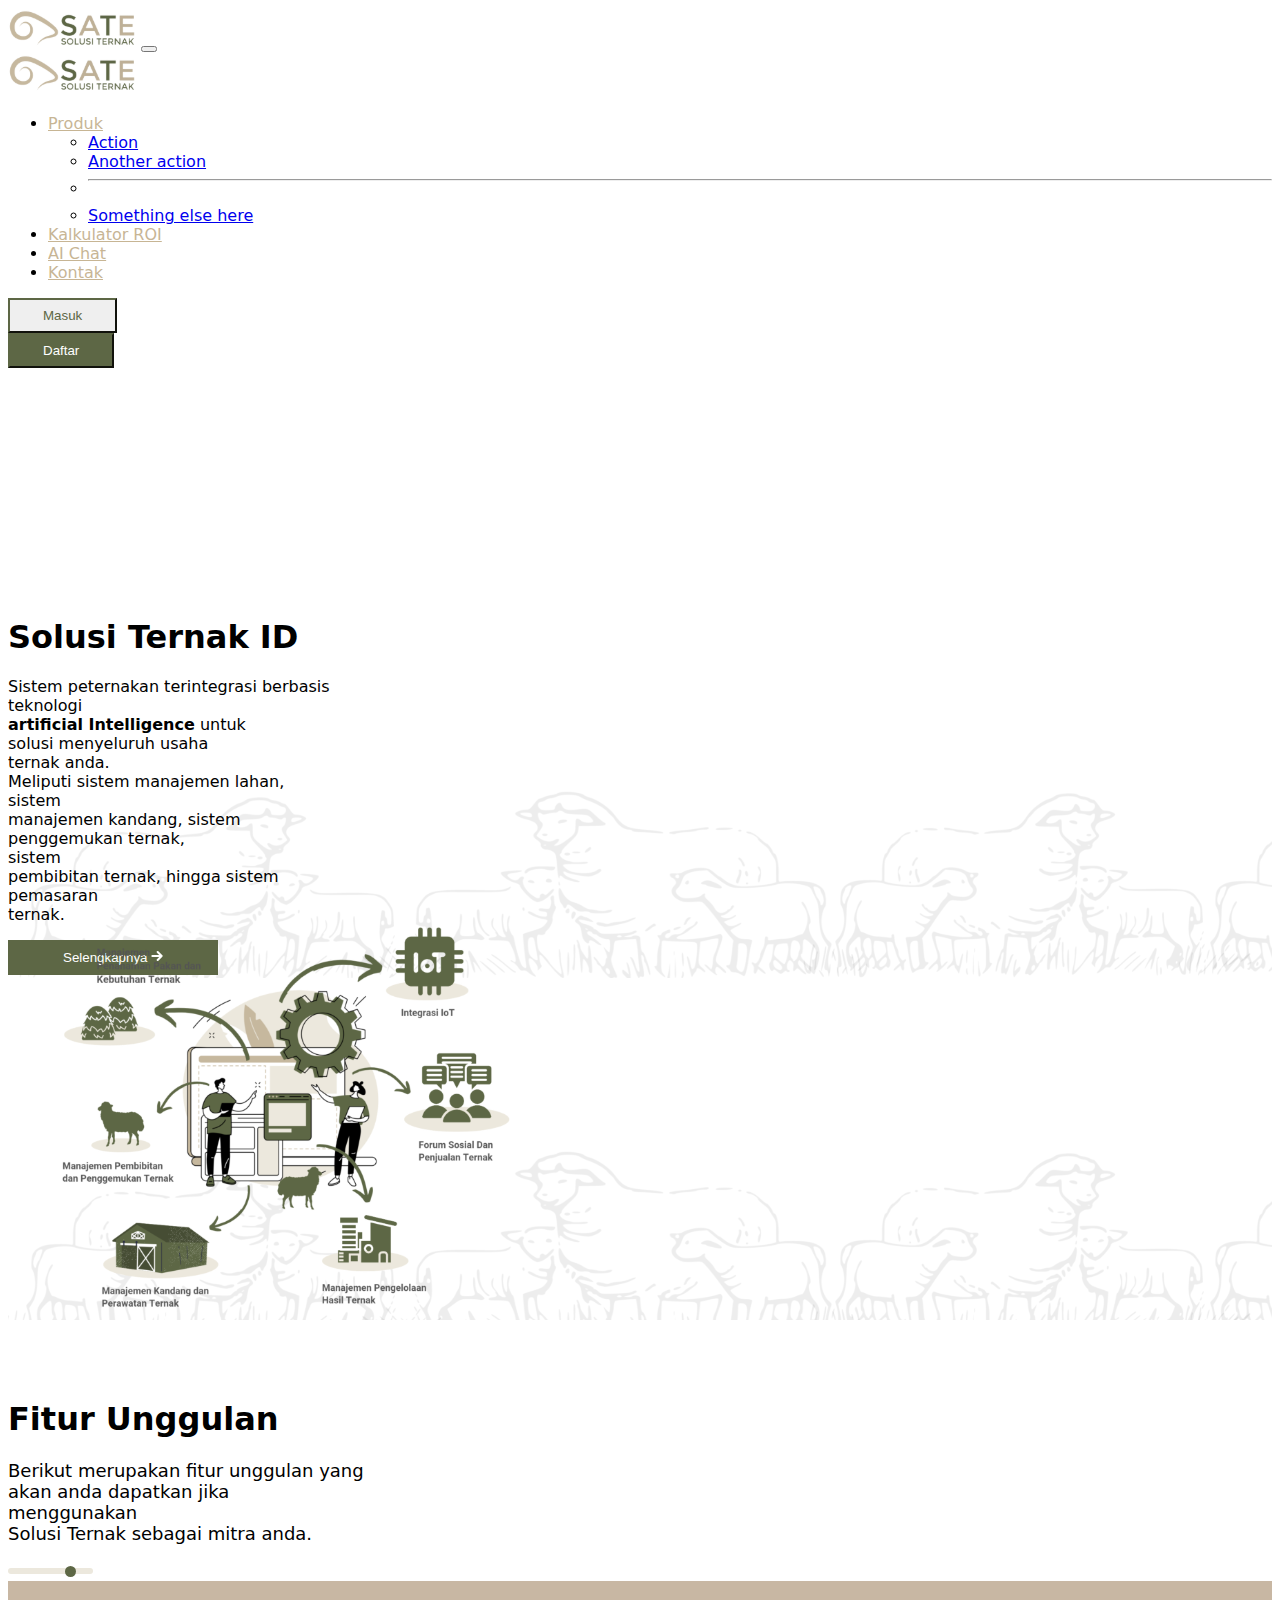
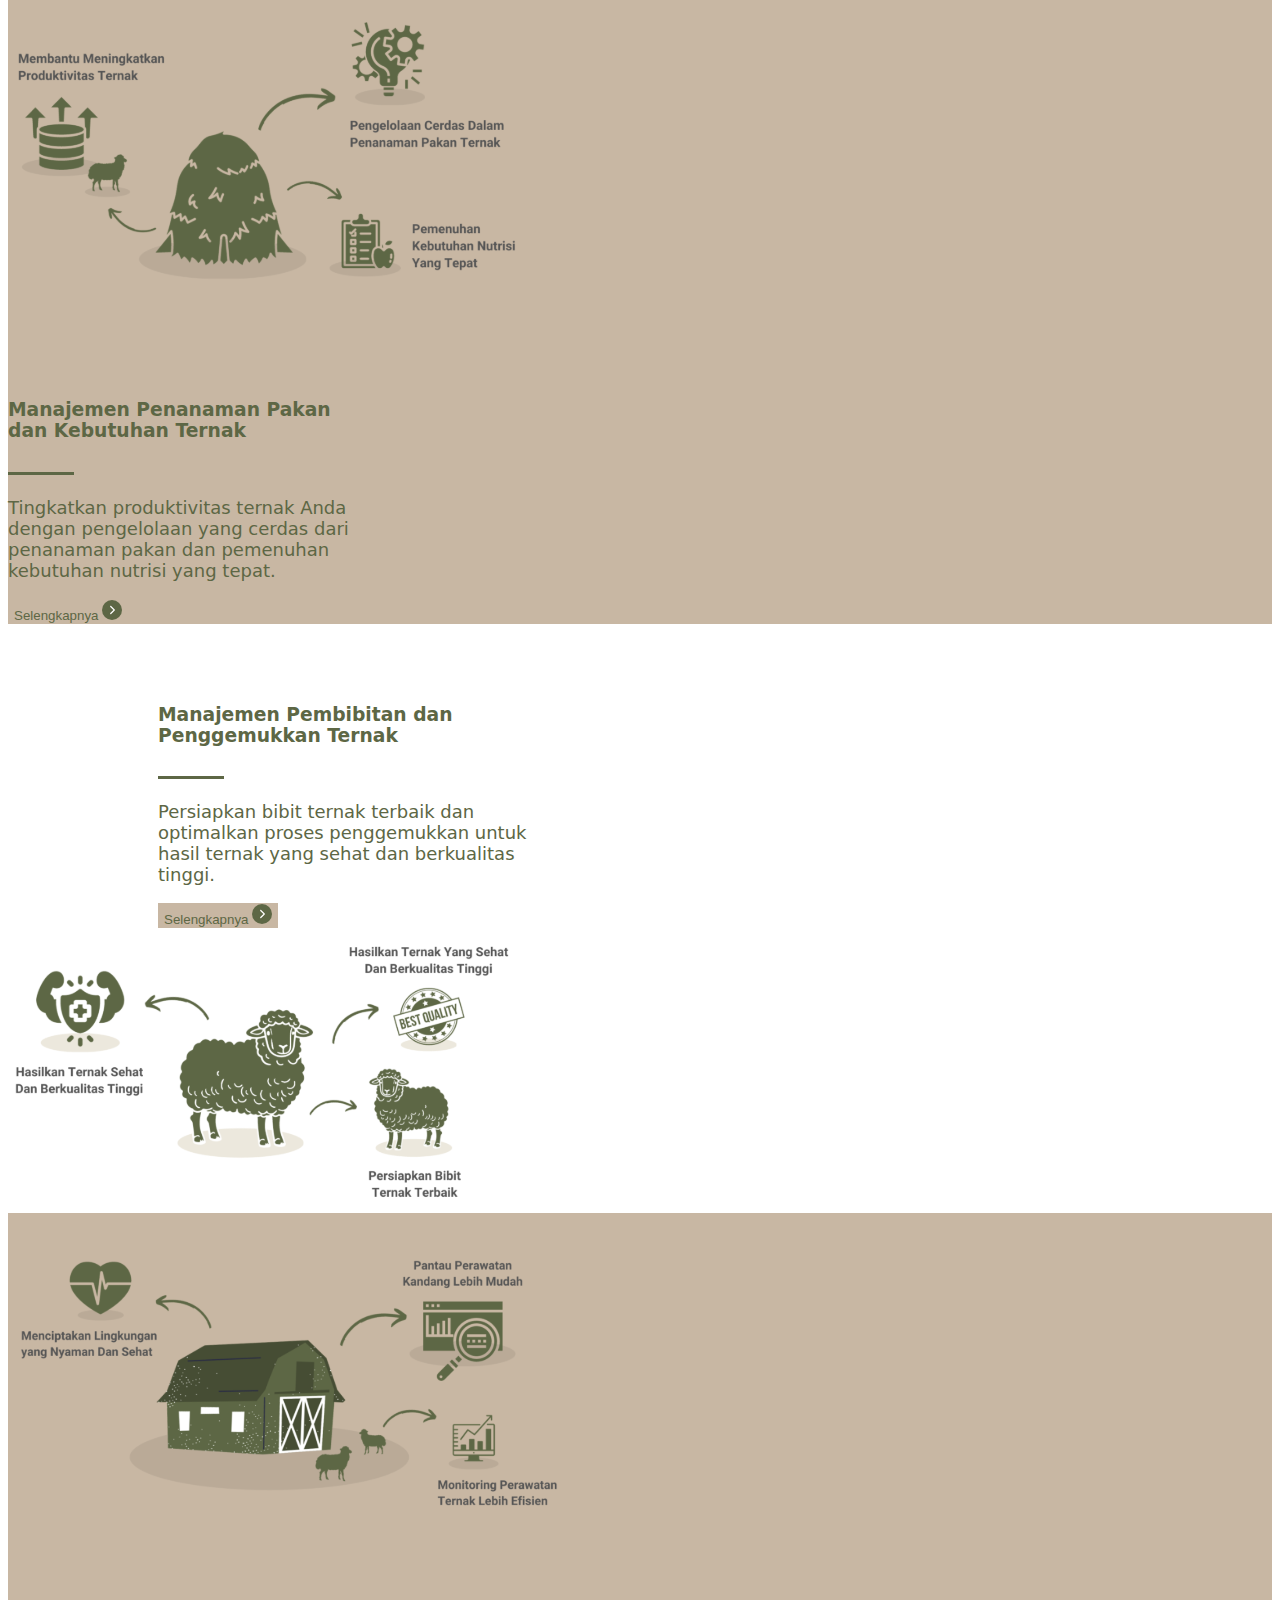
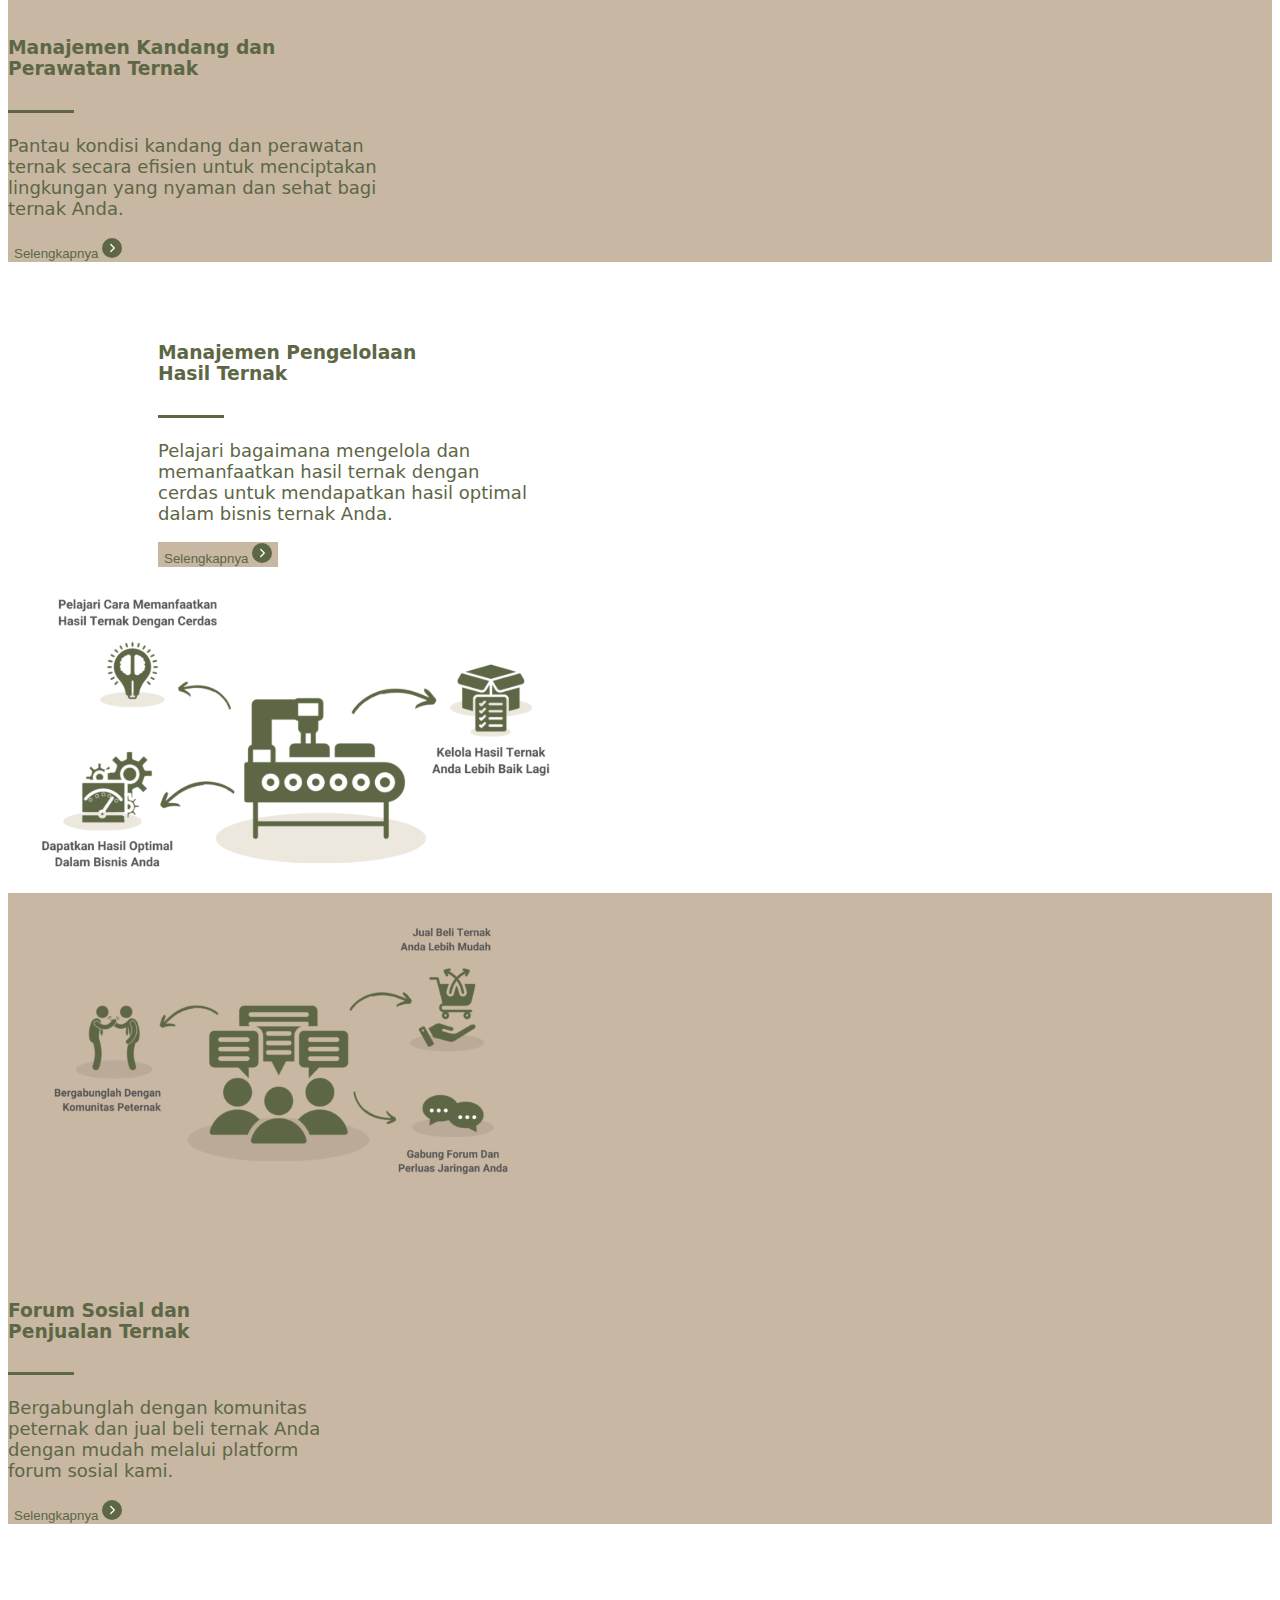
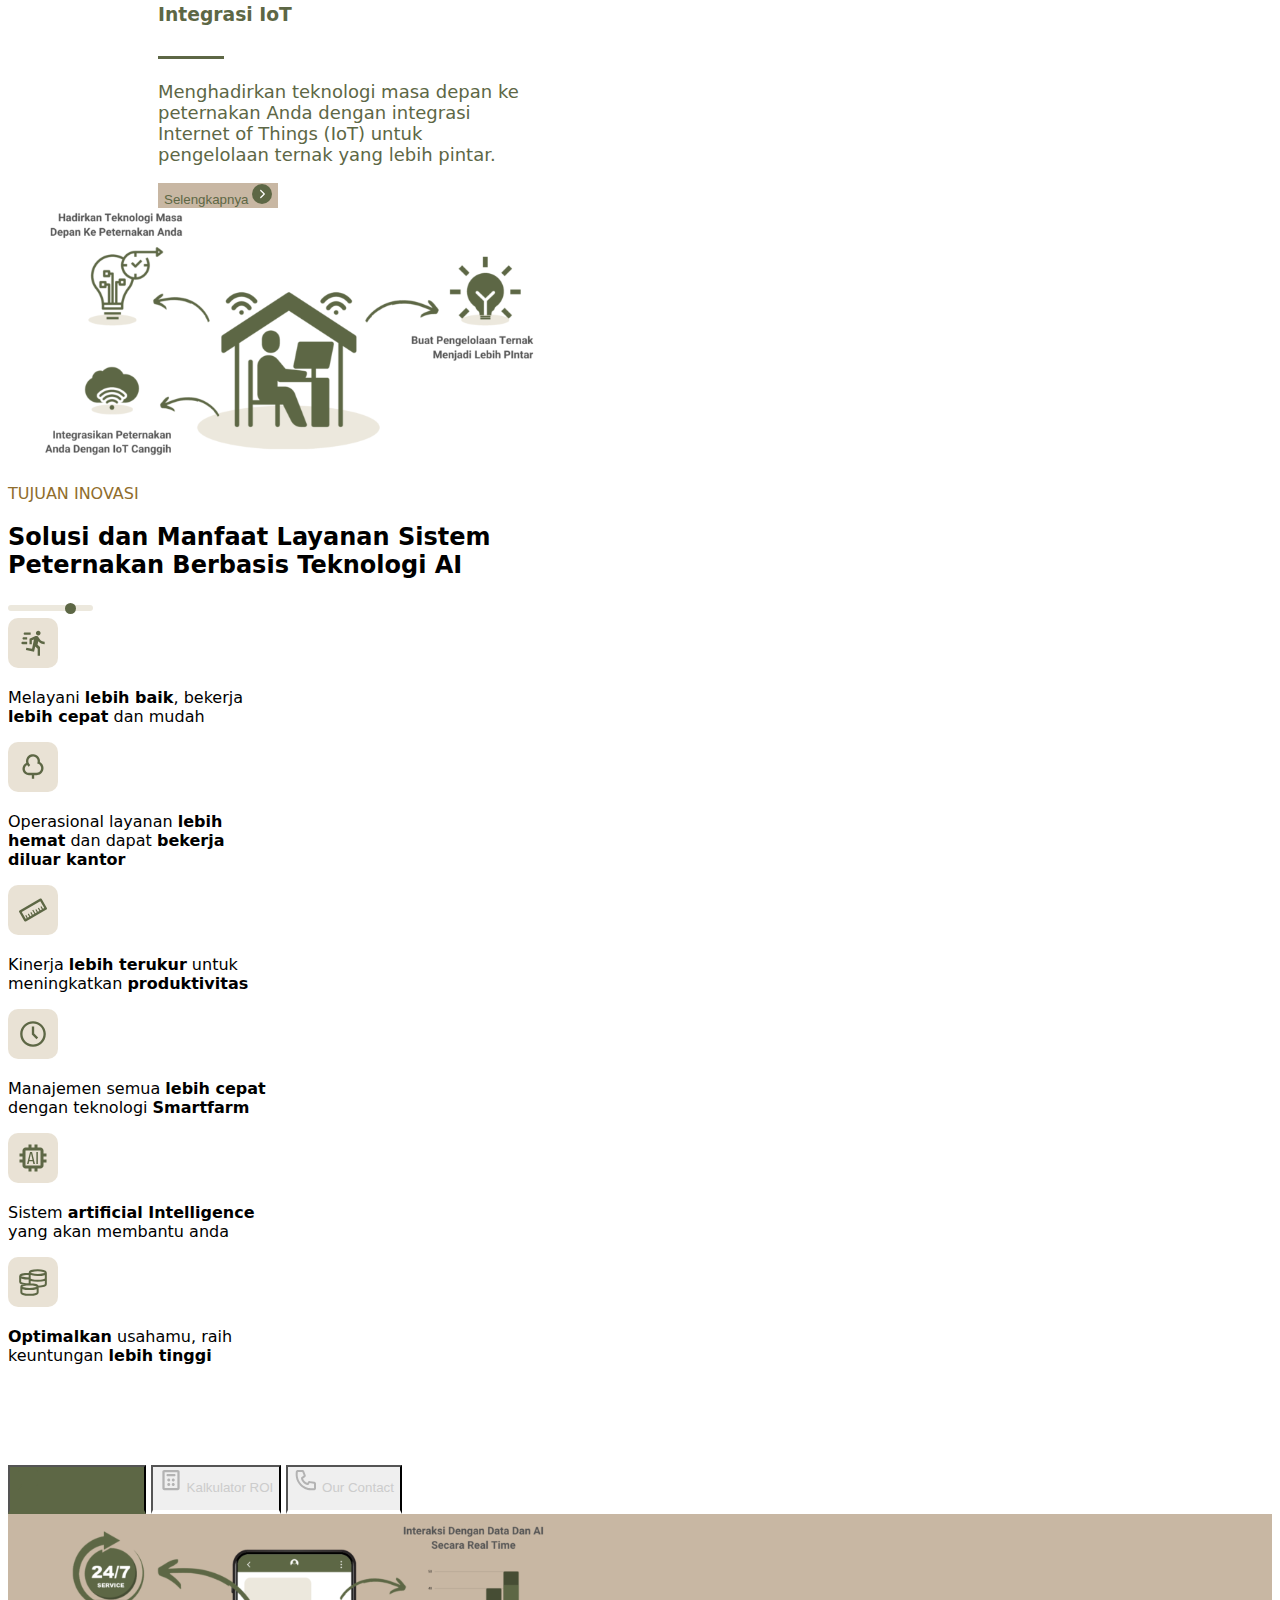
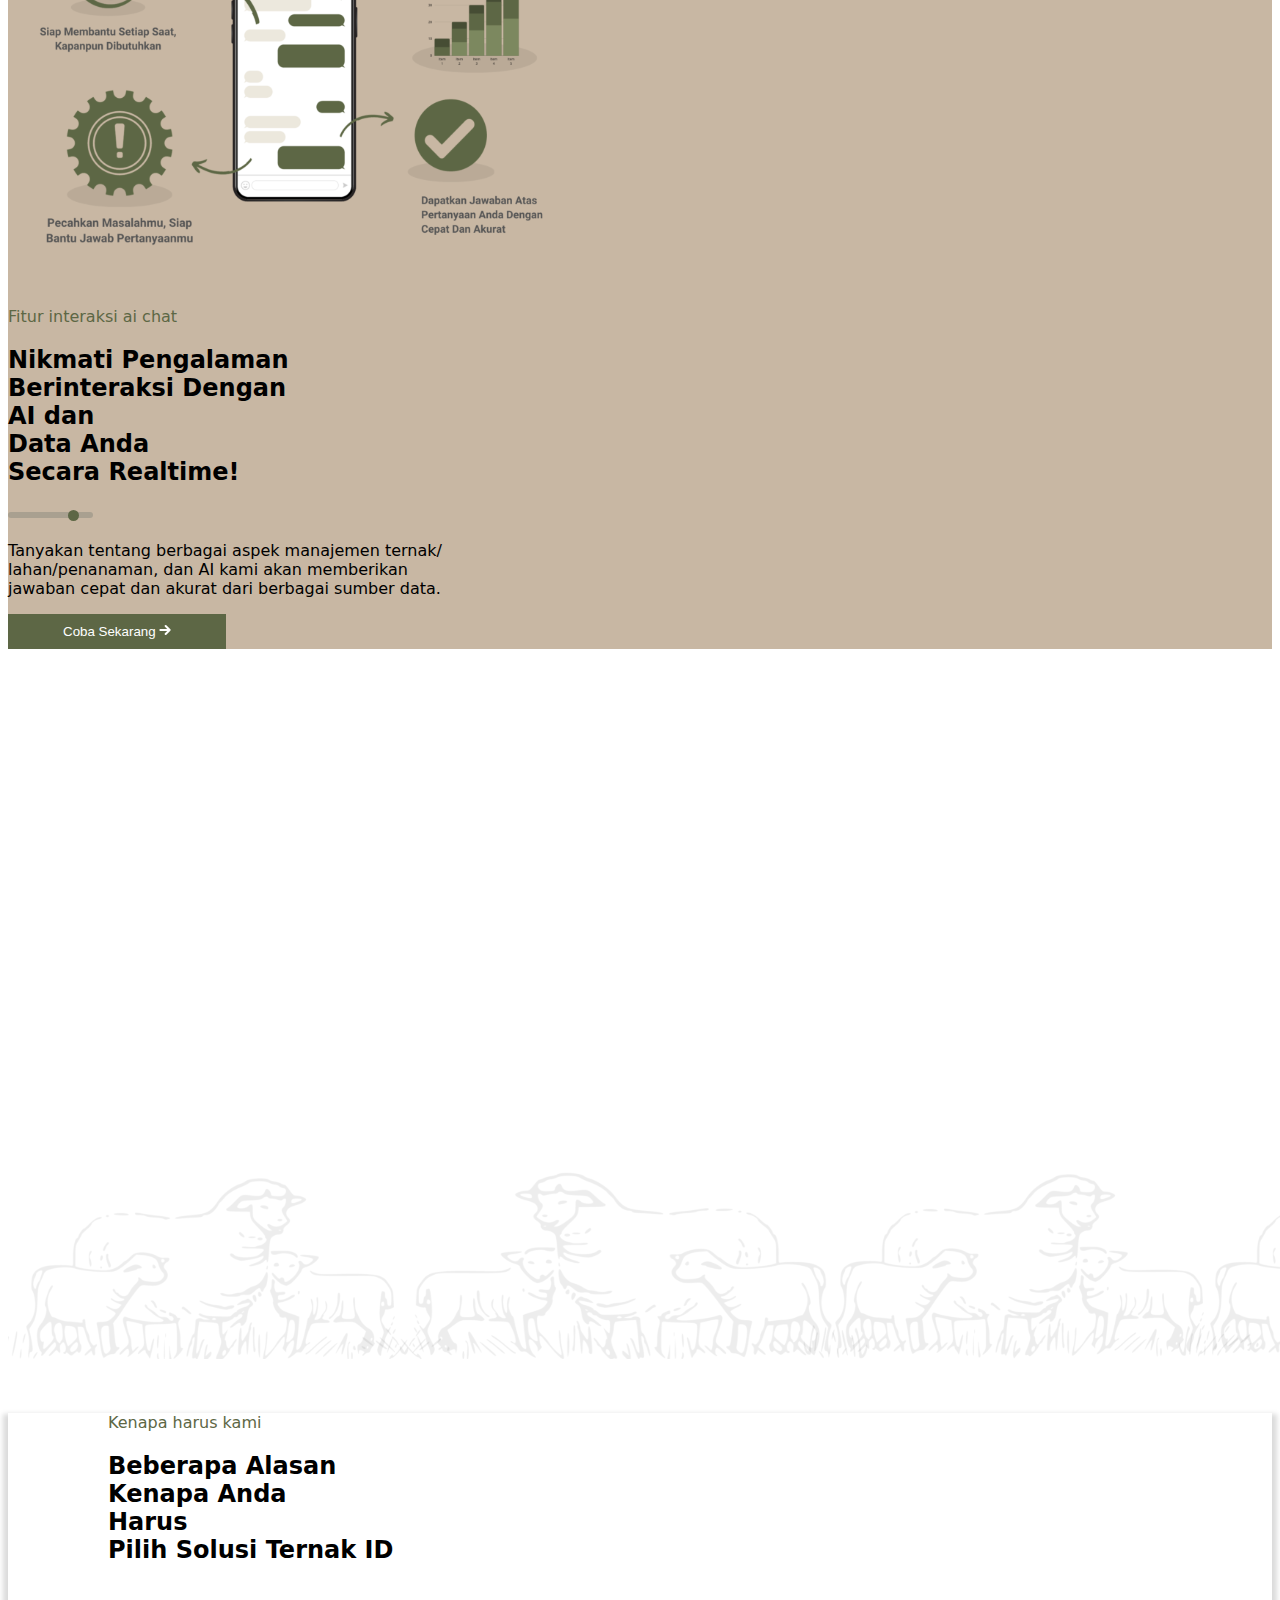
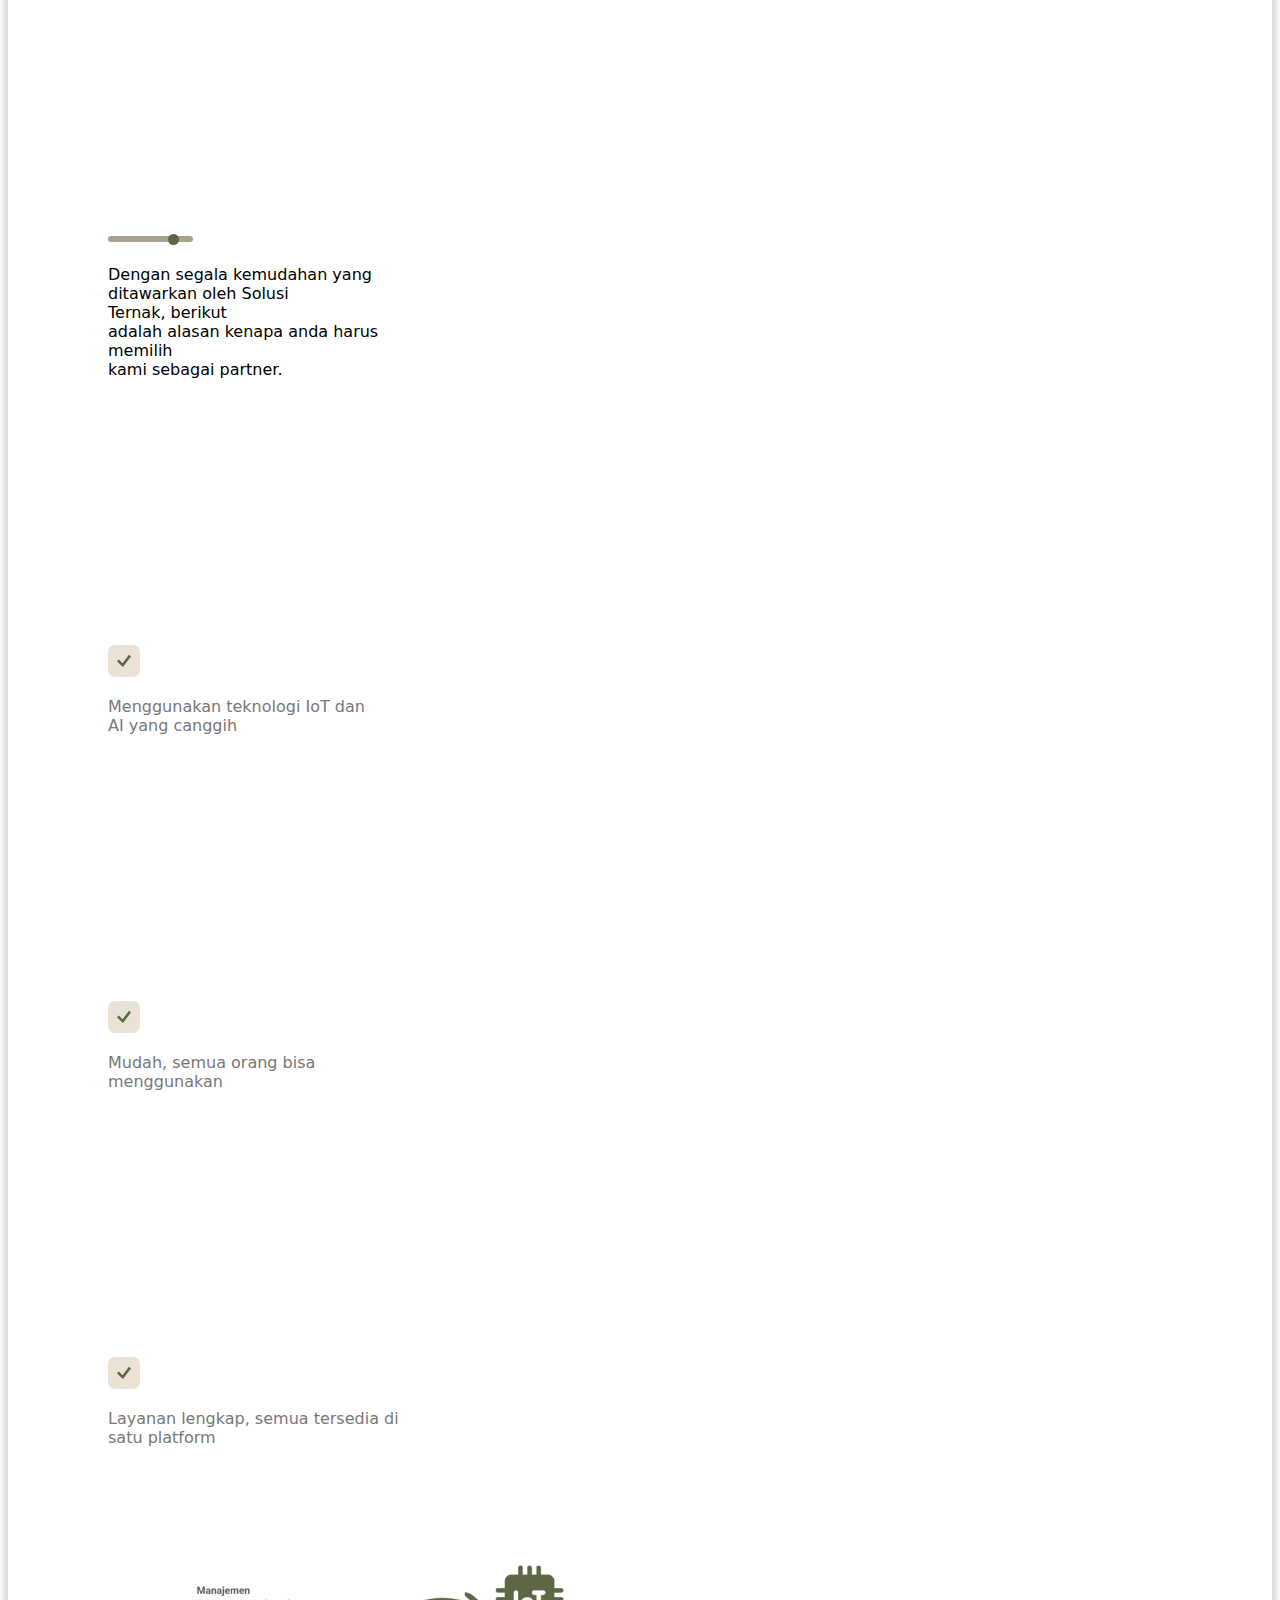
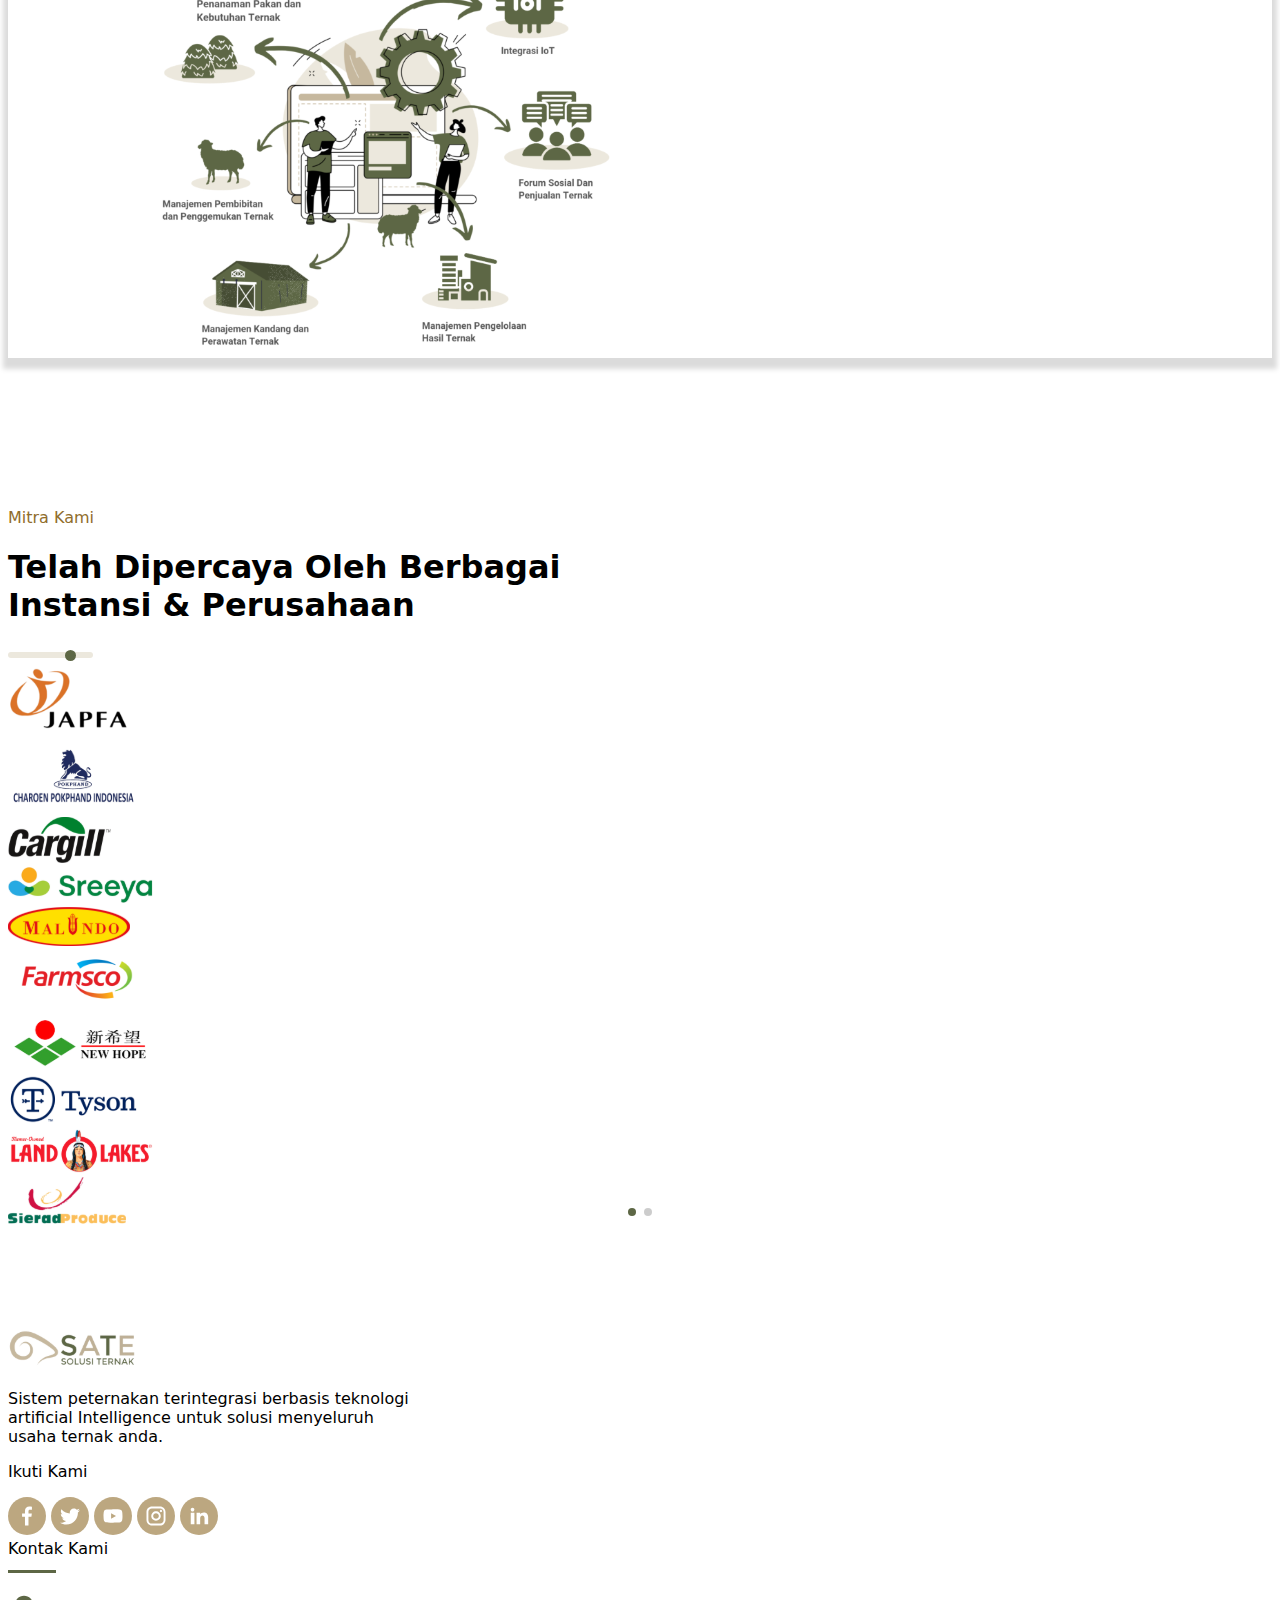
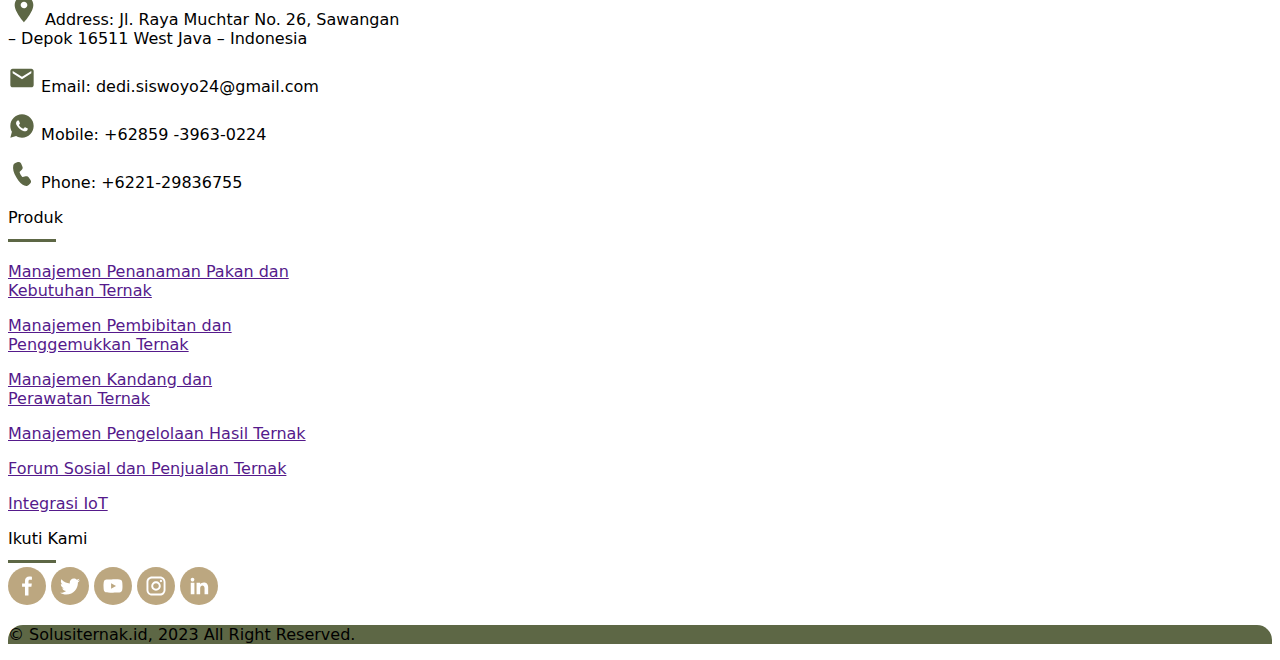
<file: index.html>
<!DOCTYPE html>
<html lang="en">
  <head>
    <meta charset="utf-8" />
    <meta name="viewport" content="width=device-width, initial-scale=1" />
    <title>Solusi Ternak</title>
    <link rel="stylesheet" href="/css/index.css" />
    <link rel="preconnect" href="https://fonts.googleapis.com" />
    <link rel="preconnect" href="https://fonts.gstatic.com" crossorigin />
    <link
      href="https://fonts.googleapis.com/css2?family=Roboto:ital,wght@0,100;0,300;0,400;0,500;0,700;0,900;1,100;1,300;1,400;1,500;1,700;1,900&display=swap"
      rel="stylesheet"
    />
    <link
      rel="stylesheet"
      href="https://cdn.jsdelivr.net/npm/swiper@11/swiper-bundle.min.css"
    />
    <link
      href="https://cdn.jsdelivr.net/npm/bootstrap@5.3.2/dist/css/bootstrap.min.css"
      rel="stylesheet"
      integrity="sha384-T3c6CoIi6uLrA9TneNEoa7RxnatzjcDSCmG1MXxSR1GAsXEV/Dwwykc2MPK8M2HN"
      crossorigin="anonymous"
    />
  </head>
  <body>
    <!-- NAVBAR -->
    <nav class="navbar navbar-expand-lg bg-white fixed-top top-0 shadow-sm">
      <div class="container-fluid mx-lg-5 mx-0 my-lg-4 my-2">
        <a class="navbar-brand" href="index.html"
          ><img src="Asset/images/navbar/logoSate.svg" alt=""
        /></a>
        <button
          class="navbar-toggler border-0"
          type="button"
          data-bs-toggle="offcanvas"
          data-bs-target="#offcanvasNavbar"
          aria-controls="offcanvasNavbar"
          aria-label="Toggle navigation"
        >
          <span class="navbar-toggler-icon"></span>
        </button>
        <div
          class="offcanvas offcanvas-start w-75"
          tabindex="-1"
          id="offcanvasNavbar"
          aria-labelledby="offcanvasNavbarLabel"
        >
          <div class="offcanvas-header">
            <a class="navbar-brand" href="index.html"
              ><img src="Asset/images/navbar/logoSate.svg" alt=""
            /></a>
          </div>
          <div class="offcanvas-body">
            <ul
              class="navbar-nav justify-content-start align-items-lg-center flex-grow-1 pe-3 gap-lg-4"
            >
              <li class="nav-item dropdown" id="nav-produk">
                <a
                  id="link"
                  class="nav-link dropdown-toggle fw-medium ms-lg-4"
                  href="#"
                  role="button"
                  data-bs-toggle="dropdown"
                  aria-expanded="false"
                >
                  Produk
                </a>
                <ul class="dropdown-menu">
                  <li><a class="dropdown-item" href="#">Action</a></li>
                  <li><a class="dropdown-item" href="#">Another action</a></li>
                  <li><hr class="dropdown-divider" /></li>
                  <li>
                    <a class="dropdown-item" href="#">Something else here</a>
                  </li>
                </ul>
              </li>
              <li class="nav-item">
                <a id="link" class="nav-link fw-medium" href="#"
                  >Kalkulator ROI</a
                >
              </li>
              <li class="nav-item">
                <a id="link" class="nav-link fw-medium" href="">AI Chat</a>
              </li>
              <li class="nav-item">
                <a id="link" class="nav-link fw-medium" href="contact.html">
                  Kontak
                </a>
              </li>
            </ul>
            <div
              class="gap-lg-3 gap-2 d-flex flex-lg-row flex-column"
              id="button-log-res"
            >
              <form action="" class="mt-2 mt-lg-0">
                <button class="btn login border-3 fw-medium rounded-3">
                  Masuk
                </button>
              </form>
              <form action="">
                <button
                  class="btn register mt-lg-0 mt-2 border-3 fw-medium rounded-3"
                >
                  Daftar
                </button>
              </form>
            </div>
          </div>
        </div>
      </div>
    </nav>

    <!-- HIRO -->
    <div class="image-bg">
      <div class="container mx-auto hiro1">
        <div class="row">
          <div class="col-lg-6 col-12 order-lg-1 order-2">
            <div class="text-center text-lg-start">
              <h1 class="fw-bold text-lg-start text-center mt-lg-0 mt-5">
                Solusi Ternak ID
              </h1>
              <p class="fs-5 lh-sm mt-3 text-center text-lg-start">
                Sistem peternakan terintegrasi berbasis
                <br class="d-block d-lg-none" />
                teknologi
                <br class="d-none d-lg-block" />
                <strong>artificial Intelligence</strong> untuk
                <br class="d-block d-lg-none" />
                solusi menyeluruh usaha <br class="d-none d-lg-block" />
                ternak anda.<br class="d-block d-lg-none" />
                Meliputi sistem manajemen lahan,<br class="d-block d-lg-none" />
                sistem
                <br class="d-none d-lg-block" />
                manajemen kandang, sistem<br class="d-block d-lg-none" />
                penggemukan ternak,
                <br class="d-none d-lg-block" />
                sistem<br class="d-block d-lg-none" />
                pembibitan ternak, hingga sistem<br class="d-block d-lg-none" />
                pemasaran
                <br class="d-none d-lg-block" />
                ternak.
              </p>
              <form action="">
                <button class="mt-lg-5 mt-3 rounded-3 fw-semibold">
                  Selengkapnya
                  <svg
                    xmlns="http://www.w3.org/2000/svg"
                    width="12"
                    height="12"
                    viewBox="0 0 12 10"
                    fill="none"
                  >
                    <path
                      d="M10.6667 5L6.66666 9M10.6667 5L6.66666 1M10.6667 5L1.33332 5"
                      stroke="white"
                      stroke-width="2"
                      stroke-linecap="round"
                      stroke-linejoin="round"
                    />
                  </svg>
                </button>
              </form>
            </div>
          </div>
          <div
            class="col-lg-6 col-12 order-lg-2 order-1 d-flex justify-content-center"
          >
            <img src="Asset/images/hiro/hiro1.svg" alt="" />
          </div>
        </div>
      </div>
    </div>

    <!-- FITUR -->
    <div class="container mx-auto fitur">
      <div class="row">
        <div class="text-center">
          <h1><strong>Fitur</strong> Unggulan</h1>
          <p class="opacity-50 mt-3">
            Berikut merupakan fitur unggulan yang
            <br class="d-block d-lg-none" />
            akan anda dapatkan jika <br class="d-none d-lg-block" />
            menggunakan<br class="d-block d-lg-none" />
            Solusi Ternak sebagai mitra anda.
          </p>
          <img src="Asset/images/hiro/fiturline.svg" alt="" />
        </div>
      </div>
    </div>

    <!-- MANAJEMEN PENANAMAN-->
    <div class="container mx-auto manajemen mt-5">
      <div class="row">
        <div class="col-lg-7 col-12 my-5">
          <div class="text-center">
            <img src="Asset/images/hiro/manajemen.svg" alt="" />
          </div>
        </div>
        <div
          class="col-lg-5 col-12 text-start text-md-center text-lg-start"
          id="manajemen-content"
        >
          <h3 class="fw-lg-base fw-semibold">
            Manajemen Penanaman Pakan <br />
            dan Kebutuhan Ternak
          </h3>
          <img src="Asset/images/hiro/line.svg" alt="" />
          <p class="mt-3 lh-sm">
            Tingkatkan produktivitas ternak Anda <br />
            dengan pengelolaan yang cerdas dari <br />
            penanaman pakan dan pemenuhan <br />
            kebutuhan nutrisi yang tepat.
          </p>
          <form action="fitur.html">
            <button class="mt-3 mb-lg-0 mb-5 fw-semibold rounded-3">
              Selengkapnya <img src="Asset/images/hiro/btn-arrow.svg" alt="" />
            </button>
          </form>
        </div>
      </div>
    </div>

    <!-- MANAJEMEN PEMBIBITAN -->
    <div class="container mx-auto mt-5 manajemen-pembibitan">
      <div class="row">
        <div
          class="col-lg-5 col-12 text-start text-md-center text-lg-start order-lg-1 order-2"
          id="manajemen-content"
        >
          <h3 class="fw-lg-base fw-semibold">
            Manajemen Pembibitan dan <br />
            Penggemukkan Ternak
          </h3>
          <img src="Asset/images/hiro/line.svg" alt="" />
          <p class="mt-3 lh-sm">
            Persiapkan bibit ternak terbaik dan <br />
            optimalkan proses penggemukkan untuk <br />
            hasil ternak yang sehat dan berkualitas <br />
            tinggi.
          </p>
          <form action="fitur.html">
            <button class="mt-3 mb-lg-0 mb-5 fw-semibold rounded-3 bg-white">
              Selengkapnya <img src="Asset/images/hiro/btn-arrow.svg" alt="" />
            </button>
          </form>
        </div>
        <div class="col-lg-7 col-12 my-5 order-lg-2 order-1">
          <div class="text-center">
            <img src="Asset/images/hiro/manajemen-pembibitan.svg" alt="" />
          </div>
        </div>
      </div>
    </div>

    <!-- MANAJEMEN KANDANG -->
    <div class="container mx-auto manajemen mt-5">
      <div class="row">
        <div class="col-lg-7 col-12 my-5">
          <div class="text-center">
            <img src="Asset/images/hiro/manajemen-kandang.svg" alt="" />
          </div>
        </div>
        <div
          class="col-lg-5 col-12 text-start text-md-center text-lg-start"
          id="manajemen-content"
        >
          <h3 class="fw-lg-base fw-semibold">
            Manajemen Kandang dan <br />
            Perawatan Ternak
          </h3>
          <img src="Asset/images/hiro/line.svg" alt="" />
          <p class="mt-3 lh-sm">
            Pantau kondisi kandang dan perawatan <br />
            ternak secara efisien untuk menciptakan <br />
            lingkungan yang nyaman dan sehat bagi <br />
            ternak Anda.
          </p>
          <form action="fitur.html">
            <button class="mt-3 mb-lg-0 mb-5 fw-semibold rounded-3">
              Selengkapnya <img src="Asset/images/hiro/btn-arrow.svg" alt="" />
            </button>
          </form>
        </div>
      </div>
    </div>

    <!-- MANAJEMEN HASIL TERNAK -->
    <div class="container mx-auto mt-5 manajemen-pembibitan">
      <div class="row">
        <div
          class="col-lg-5 col-12 text-start text-md-center text-lg-start order-lg-1 order-2"
          id="manajemen-content"
        >
          <h3 class="fw-lg-base fw-semibold">
            Manajemen Pengelolaan <br />
            Hasil Ternak
          </h3>
          <img src="Asset/images/hiro/line.svg" alt="" />
          <p class="mt-3 lh-sm">
            Pelajari bagaimana mengelola dan <br />
            memanfaatkan hasil ternak dengan <br />
            cerdas untuk mendapatkan hasil optimal <br />
            dalam bisnis ternak Anda.
          </p>
          <form action="fitur.html">
            <button class="mt-3 mb-lg-0 mb-5 fw-semibold rounded-3 bg-white">
              Selengkapnya <img src="Asset/images/hiro/btn-arrow.svg" alt="" />
            </button>
          </form>
        </div>
        <div class="col-lg-7 col-12 my-5 order-lg-2 order-1">
          <div class="text-center">
            <img src="Asset/images/hiro/manajemen-hasil-ternak.svg" alt="" />
          </div>
        </div>
      </div>
    </div>

    <!-- FORUM SOSIAL -->
    <div class="container mx-auto manajemen mt-5">
      <div class="row">
        <div class="col-lg-7 col-12 my-5">
          <div class="text-center">
            <img src="Asset/images/hiro/forum.svg" alt="" />
          </div>
        </div>
        <div
          class="col-lg-5 col-12 text-start text-md-center text-lg-start"
          id="manajemen-content"
        >
          <h3 class="fw-lg-base fw-semibold">
            Forum Sosial dan <br />
            Penjualan Ternak
          </h3>
          <img src="Asset/images/hiro/line.svg" alt="" />
          <p class="mt-3 lh-sm">
            Bergabunglah dengan komunitas <br />
            peternak dan jual beli ternak Anda <br />
            dengan mudah melalui platform <br />
            forum sosial kami.
          </p>
          <form action="fitur.html">
            <button class="mt-3 mb-lg-0 mb-5 fw-semibold rounded-3">
              Selengkapnya <img src="Asset/images/hiro/btn-arrow.svg" alt="" />
            </button>
          </form>
        </div>
      </div>
    </div>

    <!-- INTERGRASI IOT -->
    <div class="container mx-auto mt-5 manajemen-pembibitan">
      <div class="row">
        <div
          class="col-lg-5 col-12 text-start text-md-center text-lg-start order-lg-1 order-2"
          id="manajemen-content"
        >
          <h3 class="fw-lg-base fw-semibold">Integrasi IoT</h3>
          <img src="Asset/images/hiro/line.svg" alt="" />
          <p class="mt-3 lh-sm">
            Menghadirkan teknologi masa depan ke <br />
            peternakan Anda dengan integrasi <br />
            Internet of Things (IoT) untuk <br />
            pengelolaan ternak yang lebih pintar.
          </p>
          <form action="fitur.html">
            <button class="mt-3 mb-lg-0 mb-5 fw-semibold rounded-3 bg-white">
              Selengkapnya <img src="Asset/images/hiro/btn-arrow.svg" alt="" />
            </button>
          </form>
        </div>
        <div class="col-lg-7 col-12 my-5 order-lg-2 order-1">
          <div class="text-center">
            <img src="Asset/images/hiro/Iot.svg" alt="" />
          </div>
        </div>
      </div>
    </div>

    <!-- TUJUAN INOVASI -->
    <div class="container mx-auto inovasi">
      <div class="row">
        <div class="text-center mt-5">
          <p class="text-uppercase fw-medium" id="tujuan">TUJUAN INOVASI</p>
          <h2>
            Solusi dan Manfaat Layanan
            <strong
              >Sistem <br class="d-lg-block d-none" />
              Peternakan</strong
            >
            Berbasis
            <strong>Teknologi AI</strong>
          </h2>
          <img src="Asset/images/hiro/fiturline.svg" alt="" class="mt-3" />
        </div>
        <div class="col-lg-4 col-12 mt-5 mx-lg-0 ps-4">
          <div
            class="d-flex justify-content-lg-center justify-content-start align-items-center gap-4"
          >
            <img src="Asset/images/tujuan/tujuan1.svg" alt="" class="ms-lg-3" />
            <p class="fw-medium mt-3 lh-sm">
              Melayani <strong>lebih baik</strong>, bekerja <br />
              <strong>lebih cepat</strong> dan mudah
            </p>
          </div>
          <div
            class="d-flex justify-content-lg-center justify-content-start align-items-center gap-4 mt-lg-4 mt-2"
          >
            <img src="Asset/images/tujuan/tujuan2.svg" alt="" />
            <p class="fw-medium mt-3 lh-sm">
              Operasional layanan
              <strong
                >lebih <br />
                hemat</strong
              >
              dan dapat
              <strong
                >bekerja <br />
                diluar kantor</strong
              >
            </p>
          </div>
        </div>
        <div class="col-lg-4 col-12 mt-lg-5 mt-2 ps-lg-0 ps-4">
          <div
            class="d-flex justify-content-lg-center justify-content-start align-items-center gap-4"
          >
            <img src="Asset/images/tujuan/tujuan3.svg" alt="" />
            <p class="fw-medium mt-3 lh-sm">
              Kinerja <strong>lebih terukur</strong> untuk <br />
              meningkatkan
              <strong>produktivitas</strong>
            </p>
          </div>
          <div
            class="d-flex justify-content-lg-center justify-content-start align-items-center gap-4 mt-lg-4 mt-2"
          >
            <img src="Asset/images/tujuan/tujuan4.svg" alt="" class="ms-lg-3" />
            <p class="fw-medium mt-3 lh-sm">
              Manajemen semua
              <strong>lebih cepat <br /></strong>
              dengan teknologi
              <strong> Smartfarm</strong>
            </p>
          </div>
        </div>
        <div class="col-lg-4 col-12 mt-lg-5 mt-2 ps-lg-0 ps-4">
          <div
            class="d-flex justify-content-lg-center justify-content-start align-items-center gap-4"
          >
            <img src="Asset/images/tujuan/tujuan5.svg" alt="" class="ms-lg-2" />
            <p class="fw-medium mt-3">
              Sistem <strong>artificial Intelligence <br /></strong>yang akan
              membantu anda
            </p>
          </div>
          <div
            class="d-flex justify-content-lg-center justify-content-start align-items-center gap-4 mt-lg-4 mt-2"
          >
            <img src="Asset/images/tujuan/tujuan6.svg" alt="" />
            <p class="fw-medium mt-3 lh-sm">
              <strong>Optimalkan</strong>
              usahamu, raih <br />
              keuntungan
              <strong>lebih tinggi</strong>
            </p>
          </div>
        </div>
      </div>
    </div>

    <!-- 3 FUNGSI -->
    <div class="container-fluid mx-auto fungsi">
      <div class="">
        <div
          class="scrollable-buttons d-flex justify-content-lg-center justify-content-start gap-lg-5"
          id="button-3"
        >
          <button
            class="btn fw-medium active-button btn-3 underline"
            onclick="showDiv('chatai')"
          >
            <svg
              xmlns="http://www.w3.org/2000/svg"
              width="24"
              height="24"
              viewBox="0 0 24 24"
              fill="none"
            >
              <path
                d="M6 14H14V12H6V14ZM6 11H18V9H6V11ZM6 8H18V6H6V8ZM2 22V4C2 3.45 2.196 2.979 2.588 2.587C2.98 2.195 3.45067 1.99934 4 2H20C20.55 2 21.021 2.196 21.413 2.588C21.805 2.98 22.0007 3.45067 22 4V16C22 16.55 21.804 17.021 21.412 17.413C21.02 17.805 20.5493 18.0007 20 18H6L2 22ZM5.15 16H20V4H4V17.125L5.15 16Z"
                fill="#5D6745"
              />
            </svg>
            Chat Dengan AI
          </button>
          <button class="btn btn-3 fw-medium" onclick="showDiv('kalkulator')">
            <svg
              xmlns="http://www.w3.org/2000/svg"
              width="24"
              height="24"
              viewBox="0 0 24 24"
              fill="none"
            >
              <path
                d="M18.75 1.875H5.25C4.75272 1.875 4.27581 2.07254 3.92417 2.42417C3.57254 2.77581 3.375 3.25272 3.375 3.75V20.25C3.375 20.7473 3.57254 21.2242 3.92417 21.5758C4.27581 21.9275 4.75272 22.125 5.25 22.125H18.75C19.2473 22.125 19.7242 21.9275 20.0758 21.5758C20.4275 21.2242 20.625 20.7473 20.625 20.25V3.75C20.625 3.25272 20.4275 2.77581 20.0758 2.42417C19.7242 2.07254 19.2473 1.875 18.75 1.875ZM18.375 19.875H5.625V4.125H18.375V19.875ZM7.5 7.125C7.5 6.82663 7.61853 6.54048 7.8295 6.3295C8.04048 6.11853 8.32663 6 8.625 6H15.375C15.6734 6 15.9595 6.11853 16.1705 6.3295C16.3815 6.54048 16.5 6.82663 16.5 7.125C16.5 7.42337 16.3815 7.70952 16.1705 7.9205C15.9595 8.13147 15.6734 8.25 15.375 8.25H8.625C8.32663 8.25 8.04048 8.13147 7.8295 7.9205C7.61853 7.70952 7.5 7.42337 7.5 7.125ZM11.25 12C11.25 12.2967 11.162 12.5867 10.9972 12.8334C10.8324 13.08 10.5981 13.2723 10.324 13.3858C10.0499 13.4994 9.74834 13.5291 9.45736 13.4712C9.16639 13.4133 8.89912 13.2704 8.68934 13.0607C8.47956 12.8509 8.3367 12.5836 8.27882 12.2926C8.22094 12.0017 8.25065 11.7001 8.36418 11.426C8.47771 11.1519 8.66997 10.9176 8.91665 10.7528C9.16332 10.588 9.45333 10.5 9.75 10.5C10.1478 10.5 10.5294 10.658 10.8107 10.9393C11.092 11.2206 11.25 11.6022 11.25 12ZM15.75 12C15.75 12.2967 15.662 12.5867 15.4972 12.8334C15.3324 13.08 15.0981 13.2723 14.824 13.3858C14.5499 13.4994 14.2483 13.5291 13.9574 13.4712C13.6664 13.4133 13.3991 13.2704 13.1893 13.0607C12.9796 12.8509 12.8367 12.5836 12.7788 12.2926C12.7209 12.0017 12.7506 11.7001 12.8642 11.426C12.9777 11.1519 13.17 10.9176 13.4166 10.7528C13.6633 10.588 13.9533 10.5 14.25 10.5C14.6478 10.5 15.0294 10.658 15.3107 10.9393C15.592 11.2206 15.75 11.6022 15.75 12ZM11.25 16.5C11.25 16.7967 11.162 17.0867 10.9972 17.3334C10.8324 17.58 10.5981 17.7723 10.324 17.8858C10.0499 17.9994 9.74834 18.0291 9.45736 17.9712C9.16639 17.9133 8.89912 17.7704 8.68934 17.5607C8.47956 17.3509 8.3367 17.0836 8.27882 16.7926C8.22094 16.5017 8.25065 16.2001 8.36418 15.926C8.47771 15.6519 8.66997 15.4176 8.91665 15.2528C9.16332 15.088 9.45333 15 9.75 15C10.1478 15 10.5294 15.158 10.8107 15.4393C11.092 15.7206 11.25 16.1022 11.25 16.5ZM15.75 16.5C15.75 16.7967 15.662 17.0867 15.4972 17.3334C15.3324 17.58 15.0981 17.7723 14.824 17.8858C14.5499 17.9994 14.2483 18.0291 13.9574 17.9712C13.6664 17.9133 13.3991 17.7704 13.1893 17.5607C12.9796 17.3509 12.8367 17.0836 12.7788 16.7926C12.7209 16.5017 12.7506 16.2001 12.8642 15.926C12.9777 15.6519 13.17 15.4176 13.4166 15.2528C13.6633 15.088 13.9533 15 14.25 15C14.6478 15 15.0294 15.158 15.3107 15.4393C15.592 15.7206 15.75 16.1022 15.75 16.5Z"
                fill="#B3B3B3"
              />
            </svg>
            Kalkulator ROI
          </button>
          <button class="btn fw-medium btn-3" onclick="showDiv('ourContact')">
            <svg
              xmlns="http://www.w3.org/2000/svg"
              width="24"
              height="24"
              viewBox="0 0 24 24"
              fill="none"
            >
              <path
                d="M3.833 4H8.323L9.77 7.618L7.445 9.168C7.30808 9.25935 7.19583 9.38308 7.1182 9.52822C7.04057 9.67335 6.99997 9.83541 7 10C7.003 10.094 7 10.001 7 10.001V10.022C7.00059 10.0667 7.00259 10.1114 7.006 10.156C7.012 10.238 7.022 10.349 7.041 10.486C7.08 10.756 7.155 11.128 7.301 11.566C7.595 12.446 8.171 13.585 9.293 14.707C10.415 15.829 11.554 16.405 12.433 16.699C12.872 16.845 13.243 16.919 13.515 16.959C13.6685 16.9804 13.8231 16.9938 13.978 16.999L13.991 17H13.999C13.999 17 14.111 16.994 14 17C14.1857 16.9999 14.3676 16.9481 14.5255 16.8504C14.6834 16.7528 14.811 16.6131 14.894 16.447L15.564 15.107L20 15.847V20.167C17.889 20.472 12.187 20.773 7.707 16.293C3.227 11.813 3.527 6.11 3.833 4ZM9.073 10.486L10.88 9.282C11.2617 9.02737 11.5443 8.64922 11.6803 8.21096C11.8163 7.77271 11.7975 7.30102 11.627 6.875L10.18 3.257C10.0315 2.88591 9.77523 2.56781 9.44424 2.34376C9.11324 2.11971 8.7227 1.99997 8.323 2H3.781C2.872 2 2.017 2.631 1.868 3.617C1.528 5.859 1.067 12.481 6.293 17.707C11.519 22.933 18.141 22.471 20.383 22.132C21.369 21.982 22 21.128 22 20.219V15.847C22.0001 15.3736 21.8322 14.9155 21.5262 14.5542C21.2202 14.1929 20.796 13.9519 20.329 13.874L15.893 13.135C15.4711 13.0646 15.0377 13.1313 14.6565 13.3253C14.2753 13.5193 13.9663 13.8304 13.775 14.213L13.429 14.906C13.3066 14.8759 13.1855 14.8408 13.066 14.801C12.446 14.595 11.585 14.171 10.707 13.293C9.829 12.415 9.405 11.554 9.199 10.933C9.14981 10.7862 9.10809 10.637 9.074 10.486H9.073Z"
                fill="#B3B3B3"
              />
            </svg>
            Our Contact
          </button>
        </div>

        <div id="chatai">
          <div class="chatai-container row">
            <div class="col-lg-7 col-12 mt-lg-5">
              <div class="text-center">
                <img
                  src="Asset/images/hiro/chatai.svg"
                  alt=""
                  class="w-100 mb-5"
                />
              </div>
            </div>
            <div
              class="col-lg-5 col-12 mt-lg-5 mt-0 ps-lg-0 ps-3 text-lg-start text-center"
            >
              <p class="text-uppercase fw-semibold" id="fiturparagraf">
                Fitur interaksi ai chat
              </p>
              <h2 class="">
                Nikmati Pengalaman <br />
                <strong>Berinteraksi</strong> Dengan
                <br class="d-lg-none d-block" />
                AI dan <br class="d-lg-block d-none" />
                Data Anda <br class="d-lg-none d-block" />
                Secara <strong>Realtime!</strong>
              </h2>
              <img src="Asset/images/hiro/line2.svg" alt="" class="mt-lg-3" />
              <p class="mt-3">
                Tanyakan tentang berbagai aspek manajemen ternak/
                <br class="d-lg-block d-none" />lahan/penanaman, dan AI kami
                akan memberikan <br class="d-lg-block d-none" />
                jawaban cepat dan akurat dari berbagai sumber data.
              </p>
              <form action="">
                <button class="mt-lg-5 mt-3 rounded-3 fw-semibold mb-5">
                  Coba Sekarang
                  <svg
                    xmlns="http://www.w3.org/2000/svg"
                    width="12"
                    height="12"
                    viewBox="0 0 12 10"
                    fill="none"
                  >
                    <path
                      d="M10.6667 5L6.66666 9M10.6667 5L6.66666 1M10.6667 5L1.33332 5"
                      stroke="white"
                      stroke-width="2"
                      stroke-linecap="round"
                      stroke-linejoin="round"
                    />
                  </svg>
                </button>
              </form>
            </div>
          </div>
        </div>

        <div id="kalkulator">
          <div class="chatai-container row">
            <div class="col-lg-7 col-12 mt-lg-5" id="chatai">
              <div class="text-center">
                <img
                  src="Asset/images/hiro/chatai.svg"
                  alt=""
                  class="w-100 mb-5"
                />
              </div>
            </div>
            <div
              class="col-lg-5 col-12 mt-lg-5 mt-0 ps-lg-0 ps-3 text-lg-start text-center"
            >
              <p class="text-uppercase fw-semibold" id="fiturparagraf">
                Fitur interaksi
              </p>
              <h2 class="">
                Nikmati Pengalaman <br />
                <strong>Berinteraksi</strong> Dengan
                <br class="d-lg-none d-block" />
                AI dan <br class="d-lg-block d-none" />
                Data Anda <br class="d-lg-none d-block" />
                Secara <strong>Realtime!</strong>
              </h2>
              <img src="Asset/images/hiro/line2.svg" alt="" class="mt-lg-3" />
              <p class="mt-3">
                Tanyakan tentang berbagai aspek manajemen ternak/
                <br class="d-lg-block d-none" />lahan/penanaman, dan AI kami
                akan memberikan <br class="d-lg-block d-none" />
                jawaban cepat dan akurat dari berbagai sumber data.
              </p>
              <form action="">
                <button class="mt-lg-5 mt-3 rounded-3 fw-semibold mb-5">
                  Coba Sekarang
                  <svg
                    xmlns="http://www.w3.org/2000/svg"
                    width="12"
                    height="12"
                    viewBox="0 0 12 10"
                    fill="none"
                  >
                    <path
                      d="M10.6667 5L6.66666 9M10.6667 5L6.66666 1M10.6667 5L1.33332 5"
                      stroke="white"
                      stroke-width="2"
                      stroke-linecap="round"
                      stroke-linejoin="round"
                    />
                  </svg>
                </button>
              </form>
            </div>
          </div>
        </div>

        <div id="ourContact">
          <div class="chatai-container row">
            <div class="col-lg-7 col-12 mt-lg-5" id="chatai">
              <div class="text-center">
                <img
                  src="Asset/images/hiro/chatai.svg"
                  alt=""
                  class="w-100 mb-5"
                />
              </div>
            </div>
            <div
              class="col-lg-5 col-12 mt-lg-5 mt-0 ps-lg-0 ps-3 text-lg-start text-center"
            >
              <p class="text-uppercase fw-semibold" id="fiturparagraf">
                Fitur saya
              </p>
              <h2 class="">
                Nikmati Pengalaman <br />
                <strong>Berinteraksi</strong> Dengan
                <br class="d-lg-none d-block" />
                AI dan <br class="d-lg-block d-none" />
                Data Anda <br class="d-lg-none d-block" />
                Secara <strong>Realtime!</strong>
              </h2>
              <img src="Asset/images/hiro/line2.svg" alt="" class="mt-lg-3" />
              <p class="mt-3">
                Tanyakan tentang berbagai aspek manajemen ternak/
                <br class="d-lg-block d-none" />lahan/penanaman, dan AI kami
                akan memberikan <br class="d-lg-block d-none" />
                jawaban cepat dan akurat dari berbagai sumber data.
              </p>
              <form action="">
                <button class="mt-lg-5 mt-3 rounded-3 fw-semibold mb-5">
                  Coba Sekarang
                  <svg
                    xmlns="http://www.w3.org/2000/svg"
                    width="12"
                    height="12"
                    viewBox="0 0 12 10"
                    fill="none"
                  >
                    <path
                      d="M10.6667 5L6.66666 9M10.6667 5L6.66666 1M10.6667 5L1.33332 5"
                      stroke="white"
                      stroke-width="2"
                      stroke-linecap="round"
                      stroke-linejoin="round"
                    />
                  </svg>
                </button>
              </form>
            </div>
          </div>
        </div>
      </div>
    </div>

    <!-- KENAPA HARUS KAMI -->
    <div class="kami">
      <div class="bg-image">
        <img
          src="Asset/images/hiro/domba-domba.svg"
          alt=""
          class="position-absolute d-lg-block d-none"
        />
        <div
          class="container position-relative mx-auto bg-white mt-lg-5 rounded-3 text-lg-start text-md-center text-start"
          id="kami"
        >
          <div class="row" id="alasan">
            <div class="col-lg-6 col-12 mb-5 order-lg-1 order-2 ps-lg-0 ps-3">
              <p class="text-uppercase fw-semibold" id="fiturparagraf">
                Kenapa harus kami
              </p>
              <h2>
                Beberapa
                <strong>Alasan</strong><br class="d-lg-none d-block" />
                Kenapa Anda <br class="d-lg-block d-none" />
                <strong
                  >Harus <br class="d-lg-none d-block" />
                  Pilih</strong
                >
                Solusi Ternak ID
              </h2>
              <img
                src="Asset/images/hiro/line2.svg"
                alt=""
                class="mt-lg-3"
                id="imgline"
              />
              <p class="mt-3" id="paragraffitur">
                Dengan segala kemudahan yang <br class="d-lg-none d-block" />
                ditawarkan oleh Solusi<br class="d-lg-block d-none" />
                Ternak, berikut <br class="d-lg-none d-block" />
                adalah alasan kenapa anda harus <br class="d-lg-none d-block" />
                memilih<br class="d-lg-block d-none" />
                kami sebagai partner.
              </p>
              <div class="d-flex align-items-lg-center gap-3" id="ceklis">
                <img src="Asset/images/hiro/ceklis.svg" alt="" class="mt-2" />
                <p class="mt-4 fw-medium">
                  Menggunakan teknologi IoT dan <br class="d-lg-none d-block" />
                  AI yang canggih
                </p>
              </div>
              <div class="d-flex align-items-lg-center gap-3" id="ceklis">
                <img src="Asset/images/hiro/ceklis.svg" alt="" class="mt-2" />
                <p class="mt-4 fw-medium">
                  Mudah, semua orang bisa <br class="d-lg-none d-block" />
                  menggunakan
                </p>
              </div>
              <div class="d-flex align-items-lg-center gap-3" id="ceklis">
                <img src="Asset/images/hiro/ceklis.svg" alt="" class="mt-2" />
                <p class="mt-4 fw-medium">
                  Layanan lengkap, semua tersedia di
                  <br class="d-lg-none d-block" />
                  satu platform
                </p>
              </div>
            </div>
            <div
              class="col-lg-6 col-12 order-lg-2 order-1 d-lg-block d-none"
              id="img-alasan"
            >
              <img src="Asset/images/hiro/hiro1.svg" alt="" />
            </div>
          </div>
        </div>
      </div>
    </div>

    <!-- MITRA KAMI -->
    <div class="container-fluid mx-auto" id="mitrakami">
      <div class="text-center">
        <p class="text-uppercase fw-medium" id="mitra">Mitra Kami</p>
        <h1>
          Telah Dipercaya Oleh
          <strong
            >Berbagai <br class="d-lg-block d-none" />
            Instansi & Perusahaan</strong
          >
        </h1>
        <img src="Asset/images/hiro/fiturline.svg" alt="" class="mt-lg-5" />
      </div>
    </div>
    <!-- Swiper -->
    <div class="swiper mySwiper mt-5">
      <div class="swiper-wrapper">
        <div class="swiper-slide mb-5">
          <div class="container mx-auto">
            <div class="row gap-lg-4 justify-content-center">
              <div class="col-lg-2 col-4">
                <div
                  class="border border-2 border-[#999] text-center rounded-3"
                >
                  <img src="Asset/images/mitra/japfa.svg" alt="" class="p-2" />
                </div>
              </div>
              <div class="col-lg-2 col-4">
                <div
                  class="border border-2 border-[#999] text-center rounded-3"
                >
                  <img
                    src="Asset/images/mitra/cpi.svg"
                    alt=""
                    class="px-2 py-1"
                  />
                </div>
              </div>
              <div class="col-lg-2 col-4">
                <div
                  class="border border-2 border-[#999] text-center rounded-3"
                >
                  <img
                    src="Asset/images/mitra/cargill.svg"
                    alt=""
                    class="px-2 py-3"
                  />
                </div>
              </div>
              <div class="col-lg-2 col-4 mt-lg-0 mt-4">
                <div
                  class="border border-2 border-[#999] text-center rounded-3"
                >
                  <img
                    src="Asset/images/mitra/sreya.svg"
                    alt=""
                    class="px-2 py-4"
                  />
                </div>
              </div>
              <div class="col-lg-2 col-4">
                <div
                  class="border border-2 border-[#999] text-center rounded-3"
                >
                  <img
                    src="Asset/images/mitra/malundo.svg"
                    alt=""
                    class="px-2 py-4"
                  />
                </div>
              </div>
              <div class="col-lg-2 col-4">
                <div
                  class="border border-2 border-[#999] text-center rounded-3"
                >
                  <img src="Asset/images/mitra/farmco.svg" alt="" class="p-2" />
                </div>
              </div>
              <div class="col-lg-2 col-4">
                <div
                  class="border border-2 border-[#999] text-center rounded-3"
                >
                  <img
                    src="Asset/images/mitra/newhope.svg"
                    alt=""
                    class="p-2"
                  />
                </div>
              </div>
              <div class="col-lg-2 col-4">
                <div
                  class="border border-2 border-[#999] text-center rounded-3"
                >
                  <img src="Asset/images/mitra/tyson.svg" alt="" class="p-2" />
                </div>
              </div>
              <div class="col-lg-2 col-4">
                <div
                  class="border border-2 border-[#999] text-center rounded-3"
                >
                  <img
                    src="Asset/images/mitra/landlakes.svg"
                    alt=""
                    class="p-2"
                  />
                </div>
              </div>
              <div class="col-lg-2 col-4 d-lg-block d-none">
                <div
                  class="border border-2 border-[#999] text-center rounded-3"
                >
                  <img src="Asset/images/mitra/sieraa.svg" alt="" class="p-2" />
                </div>
              </div>
            </div>
          </div>
        </div>
        <div class="swiper-slide mb-5">
          <div class="container mx-auto">
            <div class="row gap-lg-4 justify-content-center">
              <div class="col-lg-2 col-4">
                <div
                  class="border border-2 border-[#999] text-center rounded-3"
                >
                  <img src="Asset/images/mitra/japfa.svg" alt="" class="p-2" />
                </div>
              </div>
              <div class="col-lg-2 col-4">
                <div
                  class="border border-2 border-[#999] text-center rounded-3"
                >
                  <img
                    src="Asset/images/mitra/cpi.svg"
                    alt=""
                    class="px-2 py-1"
                  />
                </div>
              </div>
              <div class="col-lg-2 col-4">
                <div
                  class="border border-2 border-[#999] text-center rounded-3"
                >
                  <img
                    src="Asset/images/mitra/cargill.svg"
                    alt=""
                    class="px-2 py-3"
                  />
                </div>
              </div>
              <div class="col-lg-2 col-4 mt-lg-0 mt-4">
                <div
                  class="border border-2 border-[#999] text-center rounded-3"
                >
                  <img
                    src="Asset/images/mitra/sreya.svg"
                    alt=""
                    class="px-2 py-4"
                  />
                </div>
              </div>
              <div class="col-lg-2 col-4">
                <div
                  class="border border-2 border-[#999] text-center rounded-3"
                >
                  <img
                    src="Asset/images/mitra/malundo.svg"
                    alt=""
                    class="px-2 py-4"
                  />
                </div>
              </div>
              <div class="col-lg-2 col-4">
                <div
                  class="border border-2 border-[#999] text-center rounded-3"
                >
                  <img src="Asset/images/mitra/farmco.svg" alt="" class="p-2" />
                </div>
              </div>
              <div class="col-lg-2 col-4">
                <div
                  class="border border-2 border-[#999] text-center rounded-3"
                >
                  <img
                    src="Asset/images/mitra/newhope.svg"
                    alt=""
                    class="p-2"
                  />
                </div>
              </div>
              <div class="col-lg-2 col-4">
                <div
                  class="border border-2 border-[#999] text-center rounded-3"
                >
                  <img src="Asset/images/mitra/tyson.svg" alt="" class="p-2" />
                </div>
              </div>
              <div class="col-lg-2 col-4">
                <div
                  class="border border-2 border-[#999] text-center rounded-3"
                >
                  <img
                    src="Asset/images/mitra/landlakes.svg"
                    alt=""
                    class="p-2"
                  />
                </div>
              </div>
              <div class="col-lg-2 col-4 d-lg-block d-none">
                <div
                  class="border border-2 border-[#999] text-center rounded-3"
                >
                  <img src="Asset/images/mitra/sieraa.svg" alt="" class="p-2" />
                </div>
              </div>
            </div>
          </div>
        </div>
      </div>
      <div class="swiper-pagination"></div>
    </div>

    <div class="border border-1 border-[#999]" id="linefooter"></div>

    <!-- FOOTER -->
    <div class="container mx-auto">
      <div class="row">
        <div class="col-lg-4 mt-5">
          <img src="Asset/images/navbar/logoSate.svg" alt="" />
          <p class="opacity-75 mt-4">
            Sistem peternakan terintegrasi berbasis teknologi <br />
            artificial Intelligence untuk solusi menyeluruh <br />
            usaha ternak anda.
          </p>
          <p class="fw-medium fs-5 mt-5 d-lg-block d-none">Ikuti Kami</p>
          <div class="d-flex gap-3 d-lg-block d-none">
            <a href=""><img src="Asset/images/footer/fb.svg" alt="" /></a>
            <a href=""><img src="Asset/images/footer/tw.svg" alt="" /></a>
            <a href=""><img src="Asset/images/footer/yt.svg" alt="" /></a>
            <a href=""><img src="Asset/images/footer/ig.svg" alt="" /></a>
            <a href=""><img src="Asset/images/footer/ln.svg" alt="" /></a>
          </div>
        </div>
        <div class="col-lg-4 col-12 mt-lg-5 mt-2">
          <div class="fs-5 fw-medium">Kontak Kami</div>
          <img src="Asset/images/footer/line.svg" alt="" class="w-auto" />
          <p class="d-flex align-items-center gap-2 mt-lg-4 mt-1">
            <svg
              xmlns="http://www.w3.org/2000/svg"
              width="32"
              height="32"
              viewBox="0 0 32 32"
              fill="none"
            >
              <path
                d="M16 15.3334C15.1159 15.3334 14.2681 14.9822 13.643 14.3571C13.0179 13.732 12.6667 12.8841 12.6667 12.0001C12.6667 11.116 13.0179 10.2682 13.643 9.64306C14.2681 9.01794 15.1159 8.66675 16 8.66675C16.8841 8.66675 17.7319 9.01794 18.357 9.64306C18.9821 10.2682 19.3333 11.116 19.3333 12.0001C19.3333 12.4378 19.2471 12.8713 19.0796 13.2757C18.9121 13.6801 18.6666 14.0476 18.357 14.3571C18.0475 14.6666 17.68 14.9122 17.2756 15.0797C16.8712 15.2472 16.4377 15.3334 16 15.3334ZM16 2.66675C13.5247 2.66675 11.1507 3.65008 9.40034 5.40042C7.65 7.15076 6.66667 9.52473 6.66667 12.0001C6.66667 19.0001 16 29.3334 16 29.3334C16 29.3334 25.3333 19.0001 25.3333 12.0001C25.3333 9.52473 24.35 7.15076 22.5997 5.40042C20.8493 3.65008 18.4754 2.66675 16 2.66675Z"
                fill="#5D6745"
              />
            </svg>
            Address: Jl. Raya Muchtar No. 26, Sawangan
            <br />
            – Depok 16511 West Java – Indonesia
          </p>
          <p class="d-flex align-items-center gap-3">
            <svg
              xmlns="http://www.w3.org/2000/svg"
              width="28"
              height="28"
              viewBox="0 0 28 28"
              fill="none"
            >
              <path
                d="M23.3333 4.66675H4.66666C3.38333 4.66675 2.34499 5.71675 2.34499 7.00008L2.33333 21.0001C2.33333 22.2834 3.38333 23.3334 4.66666 23.3334H23.3333C24.6167 23.3334 25.6667 22.2834 25.6667 21.0001V7.00008C25.6667 5.71675 24.6167 4.66675 23.3333 4.66675ZM23.3333 9.33342L14 15.1667L4.66666 9.33342V7.00008L14 12.8334L23.3333 7.00008V9.33342Z"
                fill="#5D6745"
              />
            </svg>
            Email: dedi.siswoyo24@gmail.com
          </p>
          <p class="d-flex align-items-center gap-3">
            <svg
              xmlns="http://www.w3.org/2000/svg"
              width="28"
              height="28"
              viewBox="0 0 28 28"
              fill="none"
            >
              <path
                d="M14.0012 2.33325C20.4447 2.33325 25.6678 7.55642 25.6678 13.9999C25.6678 20.4434 20.4447 25.6666 14.0012 25.6666C11.9394 25.6699 9.91394 25.1243 8.13284 24.0858L2.33917 25.6666L3.9165 19.8706C2.87711 18.0889 2.33106 16.0626 2.3345 13.9999C2.3345 7.55642 7.55767 2.33325 14.0012 2.33325ZM10.0252 8.51659L9.79184 8.52592C9.64078 8.53512 9.49315 8.5748 9.35784 8.64259C9.23128 8.71425 9.11575 8.80385 9.01484 8.90859C8.87484 9.04042 8.7955 9.15475 8.71034 9.26558C8.27881 9.82664 8.04647 10.5155 8.05 11.2233C8.05234 11.7949 8.20167 12.3514 8.435 12.8718C8.91217 13.9241 9.69734 15.0383 10.7333 16.0708C10.983 16.3193 11.228 16.5689 11.4917 16.8011C12.779 17.9345 14.313 18.7518 15.9717 19.1881L16.6343 19.2896C16.8502 19.3013 17.066 19.2849 17.283 19.2744C17.6228 19.2569 17.9546 19.1649 18.2548 19.0049C18.4076 18.9262 18.5567 18.8406 18.7017 18.7483C18.7017 18.7483 18.7518 18.7156 18.8475 18.6433C19.005 18.5266 19.1018 18.4438 19.2325 18.3073C19.3293 18.2069 19.4133 18.0891 19.4775 17.9549C19.5685 17.7648 19.6595 17.4019 19.6968 17.0998C19.7248 16.8688 19.7167 16.7428 19.7132 16.6646C19.7085 16.5398 19.6047 16.4103 19.4915 16.3554L18.8125 16.0509C18.8125 16.0509 17.7975 15.6088 17.1768 15.3264C17.1119 15.2981 17.0423 15.2818 16.9715 15.2786C16.8917 15.2704 16.811 15.2794 16.735 15.3049C16.6589 15.3305 16.5892 15.372 16.5305 15.4268C16.5247 15.4244 16.4465 15.4909 15.603 16.5129C15.5546 16.578 15.4879 16.6271 15.4114 16.6542C15.335 16.6812 15.2522 16.6848 15.1737 16.6646C15.0977 16.6442 15.0232 16.6185 14.9508 16.5876C14.8062 16.5269 14.756 16.5036 14.6568 16.4616C13.9872 16.1694 13.3673 15.7746 12.8193 15.2914C12.6723 15.1631 12.5358 15.0231 12.3958 14.8878C11.9369 14.4482 11.5368 13.9509 11.2058 13.4084L11.137 13.2976C11.0876 13.2231 11.0476 13.1428 11.018 13.0584C10.9737 12.8869 11.0892 12.7493 11.0892 12.7493C11.0892 12.7493 11.3727 12.4389 11.5045 12.2709C11.6328 12.1076 11.7413 11.9489 11.8113 11.8358C11.949 11.6141 11.9922 11.3866 11.9198 11.2104C11.5932 10.4124 11.2548 9.61792 10.9072 8.82925C10.8383 8.67292 10.6342 8.56092 10.4487 8.53875C10.3857 8.53175 10.3227 8.52475 10.2597 8.52008C10.103 8.5123 9.94599 8.51386 9.7895 8.52475L10.024 8.51542L10.0252 8.51659Z"
                fill="#5D6745"
              />
            </svg>
            Mobile: +62859 -3963-0224
          </p>
          <p class="d-flex align-items-center gap-3">
            <svg
              xmlns="http://www.w3.org/2000/svg"
              width="28"
              height="28"
              viewBox="0 0 28 28"
              fill="none"
            >
              <path
                d="M7.85001 2.70292L9.78701 2.11892C10.4263 1.92648 11.1137 1.97317 11.7211 2.25028C12.3285 2.52738 12.8143 3.01597 13.088 3.62492L14.446 6.64492C14.6817 7.16884 14.7474 7.75342 14.6339 8.31659C14.5203 8.87976 14.2333 9.39323 13.813 9.78492L11.746 11.7109C11.469 11.9739 11.679 12.9989 12.691 14.7529C13.704 16.5079 14.487 17.2019 14.848 17.0939L17.556 16.2659C18.1049 16.098 18.6926 16.1061 19.2367 16.289C19.7808 16.4719 20.254 16.8205 20.59 17.2859L22.52 19.9609C22.9098 20.5011 23.0903 21.1644 23.028 21.8276C22.9656 22.4908 22.6647 23.1089 22.181 23.5669L20.689 24.9799C20.2074 25.436 19.6133 25.7562 18.9676 25.9078C18.3218 26.0595 17.6473 26.0371 17.013 25.8429C13.887 24.8859 10.992 22.0459 8.28901 17.3629C5.58001 12.6729 4.55701 8.71692 5.27001 5.48492C5.41381 4.83367 5.7287 4.23256 6.1822 3.74354C6.63571 3.25453 7.21143 2.89531 7.85001 2.70292Z"
                fill="#5D6745"
              />
            </svg>
            Phone: +6221-29836755
          </p>
        </div>
        <div class="col-lg-4 col-12 mt-lg-5 mt-4">
          <div class="fs-5 fw-medium">Produk</div>
          <img src="Asset/images/footer/line.svg" alt="" class="w-auto" />
          <div class="mt-lg-4 mt-1">
            <a href="" class="nav-link">
              <p>
                Manajemen Penanaman Pakan dan <br />
                Kebutuhan Ternak
              </p>
            </a>
            <a href="" class="nav-link">
              <p>
                Manajemen Pembibitan dan <br />
                Penggemukkan Ternak
              </p>
            </a>
            <a href="" class="nav-link">
              <p>
                Manajemen Kandang dan <br />
                Perawatan Ternak
              </p>
            </a>
            <a href="" class="nav-link">
              <p>Manajemen Pengelolaan Hasil Ternak</p>
            </a>
            <a href="" class="nav-link">
              <p>Forum Sosial dan Penjualan Ternak</p>
            </a>
            <a href="" class="nav-link">
              <p>Integrasi IoT</p>
            </a>
          </div>
          <div class="d-lg-none d-block">
            <div class="fw-medium fs-5 mt-5">Ikuti Kami</div>
            <img src="Asset/images/footer/line.svg" alt="" />
            <div class="d-flex gap-3">
              <a href=""><img src="Asset/images/footer/fb.svg" alt="" /></a>
              <a href=""><img src="Asset/images/footer/tw.svg" alt="" /></a>
              <a href=""><img src="Asset/images/footer/yt.svg" alt="" /></a>
              <a href=""><img src="Asset/images/footer/ig.svg" alt="" /></a>
              <a href=""><img src="Asset/images/footer/ln.svg" alt="" /></a>
            </div>
          </div>
        </div>
        <div class="col-lg-8 col-12 mt-lg-0 mt-4" id="copyright">
          <div class="text-center">
            <p class="text-white mt-3">
              © Solusiternak.id, 2023 All Right Reserved.
            </p>
          </div>
        </div>
      </div>
    </div>
  </body>
  <script
    src="https://cdn.jsdelivr.net/npm/bootstrap@5.3.2/dist/js/bootstrap.bundle.min.js"
    integrity="sha384-C6RzsynM9kWDrMNeT87bh95OGNyZPhcTNXj1NW7RuBCsyN/o0jlpcV8Qyq46cDfL"
    crossorigin="anonymous"
  ></script>
  <script src="https://cdn.jsdelivr.net/npm/swiper@11/swiper-bundle.min.js"></script>
  <script src="js/index.js"></script>
  <script src="js/swiper.js"></script>
</html>
</file>
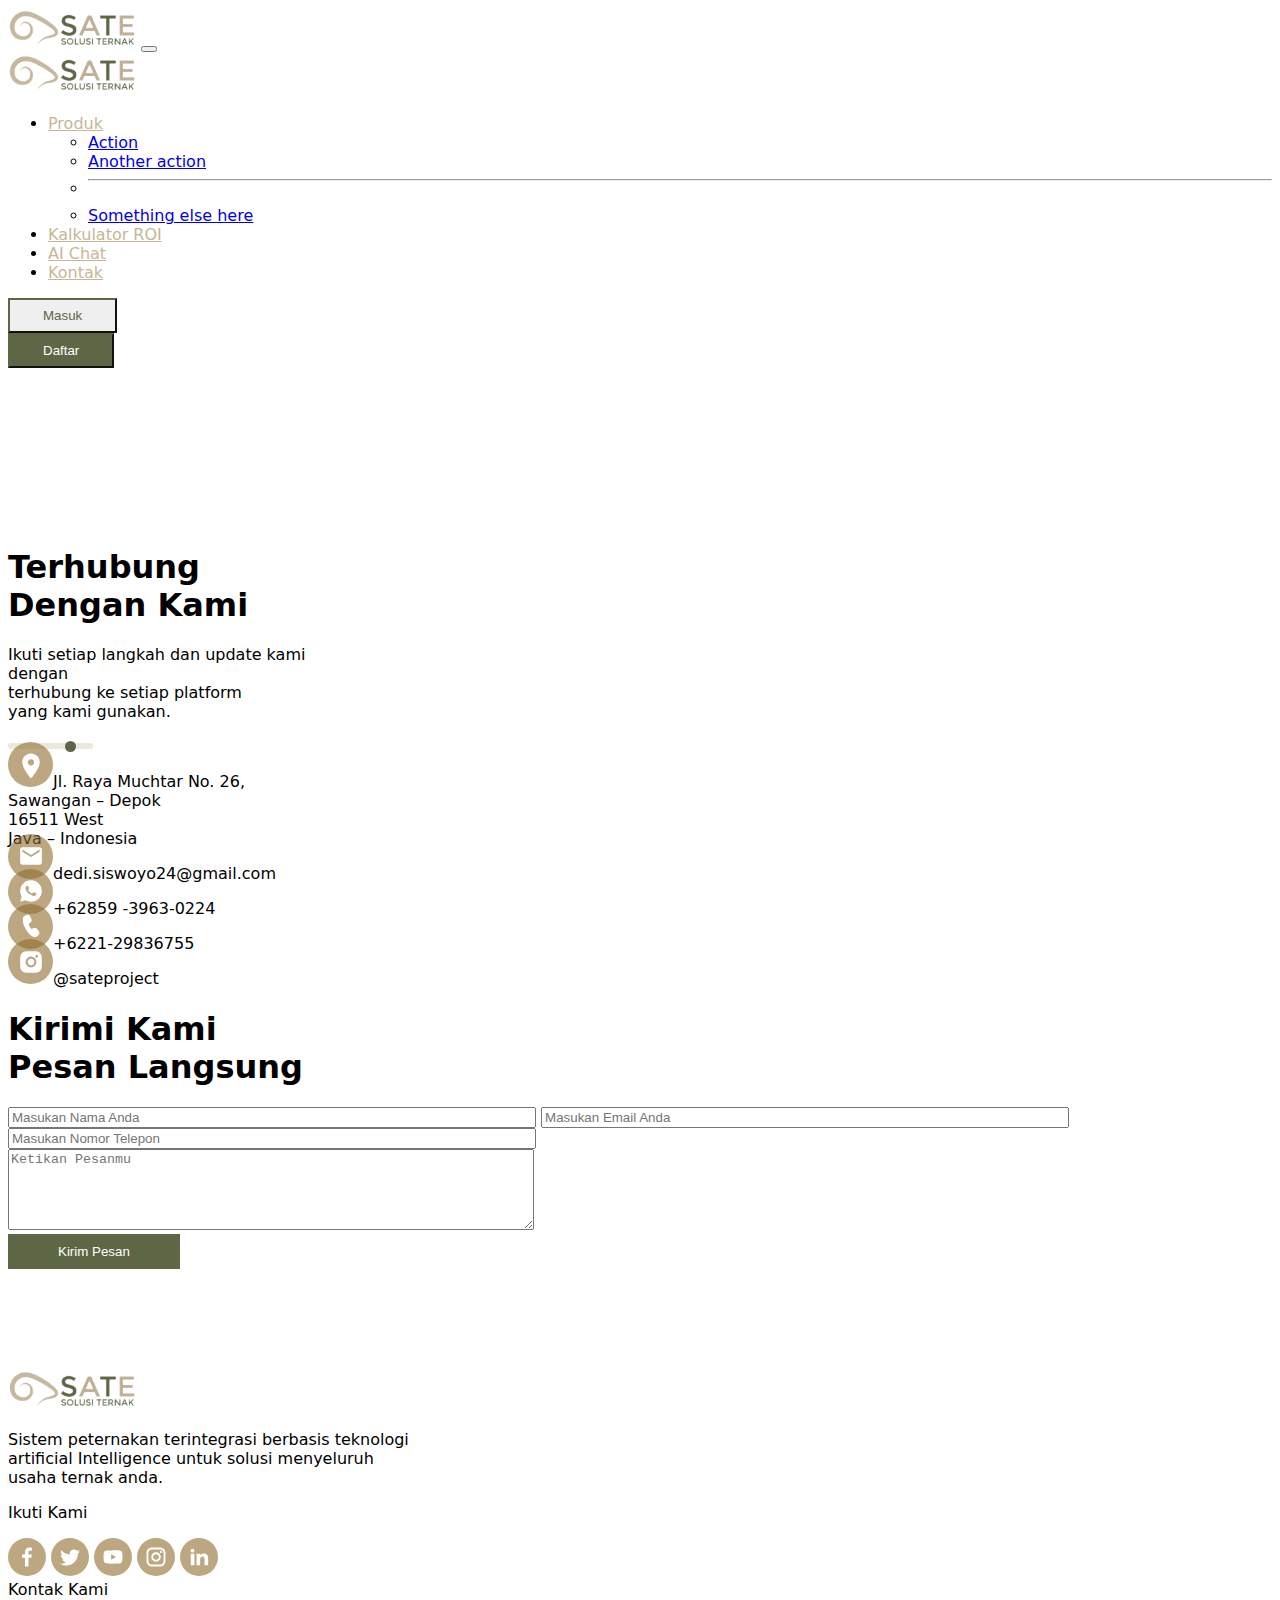
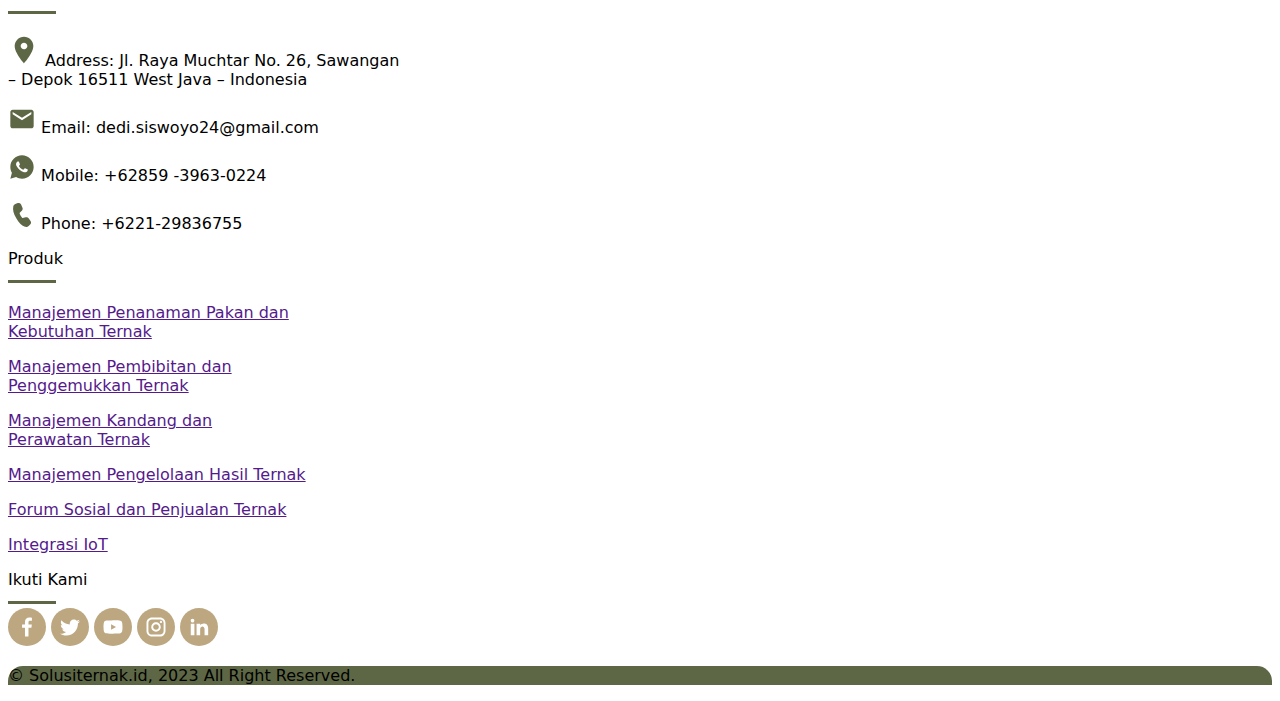
<file: contact.html>
<!DOCTYPE html>
<html lang="en">
  <head>
    <meta charset="utf-8" />
    <meta name="viewport" content="width=device-width, initial-scale=1" />
    <title>Solusi Ternak</title>
    <link rel="stylesheet" href="/css/index.css" />
    <link rel="preconnect" href="https://fonts.googleapis.com" />
    <link rel="preconnect" href="https://fonts.gstatic.com" crossorigin />
    <link
      href="https://fonts.googleapis.com/css2?family=Roboto:ital,wght@0,100;0,300;0,400;0,500;0,700;0,900;1,100;1,300;1,400;1,500;1,700;1,900&display=swap"
      rel="stylesheet"
    />
    <link
      rel="stylesheet"
      href="https://cdn.jsdelivr.net/npm/swiper@11/swiper-bundle.min.css"
    />
    <link
      href="https://cdn.jsdelivr.net/npm/bootstrap@5.3.2/dist/css/bootstrap.min.css"
      rel="stylesheet"
      integrity="sha384-T3c6CoIi6uLrA9TneNEoa7RxnatzjcDSCmG1MXxSR1GAsXEV/Dwwykc2MPK8M2HN"
      crossorigin="anonymous"
    />
  </head>
  <body>
    <!-- NAVBAR -->
    <nav class="navbar navbar-expand-lg bg-white fixed-top top-0 shadow-sm">
      <div class="container-fluid mx-lg-5 mx-0 my-lg-4 my-2">
        <a class="navbar-brand" href="index.html"
          ><img src="Asset/images/navbar/logoSate.svg" alt=""
        /></a>
        <button
          class="navbar-toggler border-0"
          type="button"
          data-bs-toggle="offcanvas"
          data-bs-target="#offcanvasNavbar"
          aria-controls="offcanvasNavbar"
          aria-label="Toggle navigation"
        >
          <span class="navbar-toggler-icon"></span>
        </button>
        <div
          class="offcanvas offcanvas-start w-75"
          tabindex="-1"
          id="offcanvasNavbar"
          aria-labelledby="offcanvasNavbarLabel"
        >
          <div class="offcanvas-header">
            <a class="navbar-brand" href="index.html"
              ><img src="Asset/images/navbar/logoSate.svg" alt=""
            /></a>
          </div>
          <div class="offcanvas-body">
            <ul
              class="navbar-nav justify-content-start align-items-lg-center flex-grow-1 pe-3 gap-lg-4"
            >
              <li class="nav-item dropdown" id="nav-produk">
                <a
                  id="link"
                  class="nav-link dropdown-toggle fw-medium ms-lg-4"
                  href="#"
                  role="button"
                  data-bs-toggle="dropdown"
                  aria-expanded="false"
                >
                  Produk
                </a>
                <ul class="dropdown-menu">
                  <li><a class="dropdown-item" href="#">Action</a></li>
                  <li><a class="dropdown-item" href="#">Another action</a></li>
                  <li><hr class="dropdown-divider" /></li>
                  <li>
                    <a class="dropdown-item" href="#">Something else here</a>
                  </li>
                </ul>
              </li>
              <li class="nav-item">
                <a id="link" class="nav-link fw-medium" href="#"
                  >Kalkulator ROI</a
                >
              </li>
              <li class="nav-item">
                <a id="link" class="nav-link fw-medium" href="">AI Chat</a>
              </li>
              <li class="nav-item">
                <a
                  id="link"
                  class="nav-link fw-medium opacity-100"
                  href="contact.html"
                >
                  Kontak
                </a>
              </li>
            </ul>
            <div
              class="gap-lg-3 gap-2 d-flex flex-lg-row flex-column"
              id="button-log-res"
            >
              <form action="" class="mt-2 mt-lg-0">
                <button class="btn login border-3 fw-medium rounded-3">
                  Masuk
                </button>
              </form>
              <form action="">
                <button
                  class="btn register mt-lg-0 mt-2 border-3 fw-medium rounded-3"
                >
                  Daftar
                </button>
              </form>
            </div>
          </div>
        </div>
      </div>
    </nav>

    <!-- FORM -->
    <div class="container mx-auto form-1">
      <div class="row">
        <div class="col-lg-6 col-12 order-lg-1 order-2 mt-lg-0 mt-5">
          <h1 class="text-lg-start text-center mt-lg-0 mt-5">
            <strong>Terhubung <br class="d-lg-none d-block" /></strong> Dengan
            <strong>Kami</strong>
          </h1>
          <p class="mt-3 text-lg-start text-center opacity-75">
            Ikuti setiap langkah dan update kami
            <br class="d-lg-none d-block" />
            dengan <br class="d-lg-block d-none" />
            terhubung ke setiap platform<br class="d-lg-none d-block" />
            yang kami gunakan.
          </p>
          <div class="text-lg-start text-center">
            <img src="Asset/images/hiro/fiturline.svg" alt="" class="mt-3" />
          </div>
          <p
            class="d-flex align-items-center gap-3 fw-medium mt-5 ps-lg-0 ps-4"
          >
            <img src="Asset/images/kontak/maps.svg" alt="" class="mt-1" />Jl.
            Raya Muchtar No. 26, <br class="d-lg-none d-block" />
            Sawangan – Depok <br class="d-lg-block d-none" />
            16511 West<br class="d-lg-none d-block" />
            Java – Indonesia
          </p>
          <p class="d-flex align-items-center gap-3 fw-medium ps-lg-0 ps-4">
            <img
              src="Asset/images/kontak/email.svg"
              alt=""
              class="mt-1"
            />dedi.siswoyo24@gmail.com
          </p>
          <p class="d-flex align-items-center gap-3 fw-medium ps-lg-0 ps-4">
            <img src="Asset/images/kontak/wa.svg" alt="" class="mt-1" />+62859
            -3963-0224
          </p>
          <p class="d-flex align-items-center gap-3 fw-medium ps-lg-0 ps-4">
            <img
              src="Asset/images/kontak/telp.svg"
              alt=""
              class="mt-1"
            />+6221-29836755
          </p>
          <p class="d-flex align-items-center gap-3 fw-medium ps-lg-0 ps-4">
            <img
              src="Asset/images/kontak/instagram.svg"
              alt=""
              class="mt-1"
            />@sateproject
          </p>
        </div>
        <div
          class="col-lg-6 col-12 order-lg-2 order-1 form-kontak text-lg-start text-center"
        >
          <h1>
            <strong>Kirimi</strong> Kami <br class="d-lg-none d-block" />
            <strong>Pesan Langsung</strong>
          </h1>
          <form action="" class="">
            <div class="mb-3">
              <input
                type="text"
                class="form-control py-3 mt-4 mx-lg-0 mx-auto"
                id=""
                placeholder="Masukan Nama Anda"
              />
              <input
                type="email"
                class="form-control py-3 mt-4 mx-lg-0 mx-auto"
                id=""
                placeholder="Masukan Email Anda"
              />
              <input
                type="text"
                class="form-control py-3 mt-4 mx-lg-0 mx-auto"
                id=""
                placeholder="Masukan Nomor Telepon"
              />
            </div>
            <div class="mb-3">
              <textarea
                class="form-control mt-4 mx-lg-0 mx-auto"
                id=""
                rows="5"
                placeholder="Ketikan Pesanmu"
              ></textarea>
            </div>
            <button class="rounded-3 mt-3 fw-medium" id="btn-kirim-pesan">
              Kirim Pesan
            </button>
          </form>
        </div>
      </div>
    </div>

    <div class="border border-1 border-[#999]" id="linefooter"></div>

    <!-- FOOTER -->
    <div class="container mx-auto">
      <div class="row">
        <div class="col-lg-4 mt-5">
          <img src="Asset/images/navbar/logoSate.svg" alt="" />
          <p class="opacity-75 mt-4">
            Sistem peternakan terintegrasi berbasis teknologi <br />
            artificial Intelligence untuk solusi menyeluruh <br />
            usaha ternak anda.
          </p>
          <p class="fw-medium fs-5 mt-5 d-lg-block d-none">Ikuti Kami</p>
          <div class="d-flex gap-3 d-lg-block d-none">
            <a href=""><img src="Asset/images/footer/fb.svg" alt="" /></a>
            <a href=""><img src="Asset/images/footer/tw.svg" alt="" /></a>
            <a href=""><img src="Asset/images/footer/yt.svg" alt="" /></a>
            <a href=""><img src="Asset/images/footer/ig.svg" alt="" /></a>
            <a href=""><img src="Asset/images/footer/ln.svg" alt="" /></a>
          </div>
        </div>
        <div class="col-lg-4 col-12 mt-lg-5 mt-2">
          <div class="fs-5 fw-medium">Kontak Kami</div>
          <img src="Asset/images/footer/line.svg" alt="" class="w-auto" />
          <p class="d-flex align-items-center gap-2 mt-lg-4 mt-1">
            <svg
              xmlns="http://www.w3.org/2000/svg"
              width="32"
              height="32"
              viewBox="0 0 32 32"
              fill="none"
            >
              <path
                d="M16 15.3334C15.1159 15.3334 14.2681 14.9822 13.643 14.3571C13.0179 13.732 12.6667 12.8841 12.6667 12.0001C12.6667 11.116 13.0179 10.2682 13.643 9.64306C14.2681 9.01794 15.1159 8.66675 16 8.66675C16.8841 8.66675 17.7319 9.01794 18.357 9.64306C18.9821 10.2682 19.3333 11.116 19.3333 12.0001C19.3333 12.4378 19.2471 12.8713 19.0796 13.2757C18.9121 13.6801 18.6666 14.0476 18.357 14.3571C18.0475 14.6666 17.68 14.9122 17.2756 15.0797C16.8712 15.2472 16.4377 15.3334 16 15.3334ZM16 2.66675C13.5247 2.66675 11.1507 3.65008 9.40034 5.40042C7.65 7.15076 6.66667 9.52473 6.66667 12.0001C6.66667 19.0001 16 29.3334 16 29.3334C16 29.3334 25.3333 19.0001 25.3333 12.0001C25.3333 9.52473 24.35 7.15076 22.5997 5.40042C20.8493 3.65008 18.4754 2.66675 16 2.66675Z"
                fill="#5D6745"
              />
            </svg>
            Address: Jl. Raya Muchtar No. 26, Sawangan
            <br />
            – Depok 16511 West Java – Indonesia
          </p>
          <p class="d-flex align-items-center gap-3">
            <svg
              xmlns="http://www.w3.org/2000/svg"
              width="28"
              height="28"
              viewBox="0 0 28 28"
              fill="none"
            >
              <path
                d="M23.3333 4.66675H4.66666C3.38333 4.66675 2.34499 5.71675 2.34499 7.00008L2.33333 21.0001C2.33333 22.2834 3.38333 23.3334 4.66666 23.3334H23.3333C24.6167 23.3334 25.6667 22.2834 25.6667 21.0001V7.00008C25.6667 5.71675 24.6167 4.66675 23.3333 4.66675ZM23.3333 9.33342L14 15.1667L4.66666 9.33342V7.00008L14 12.8334L23.3333 7.00008V9.33342Z"
                fill="#5D6745"
              />
            </svg>
            Email: dedi.siswoyo24@gmail.com
          </p>
          <p class="d-flex align-items-center gap-3">
            <svg
              xmlns="http://www.w3.org/2000/svg"
              width="28"
              height="28"
              viewBox="0 0 28 28"
              fill="none"
            >
              <path
                d="M14.0012 2.33325C20.4447 2.33325 25.6678 7.55642 25.6678 13.9999C25.6678 20.4434 20.4447 25.6666 14.0012 25.6666C11.9394 25.6699 9.91394 25.1243 8.13284 24.0858L2.33917 25.6666L3.9165 19.8706C2.87711 18.0889 2.33106 16.0626 2.3345 13.9999C2.3345 7.55642 7.55767 2.33325 14.0012 2.33325ZM10.0252 8.51659L9.79184 8.52592C9.64078 8.53512 9.49315 8.5748 9.35784 8.64259C9.23128 8.71425 9.11575 8.80385 9.01484 8.90859C8.87484 9.04042 8.7955 9.15475 8.71034 9.26558C8.27881 9.82664 8.04647 10.5155 8.05 11.2233C8.05234 11.7949 8.20167 12.3514 8.435 12.8718C8.91217 13.9241 9.69734 15.0383 10.7333 16.0708C10.983 16.3193 11.228 16.5689 11.4917 16.8011C12.779 17.9345 14.313 18.7518 15.9717 19.1881L16.6343 19.2896C16.8502 19.3013 17.066 19.2849 17.283 19.2744C17.6228 19.2569 17.9546 19.1649 18.2548 19.0049C18.4076 18.9262 18.5567 18.8406 18.7017 18.7483C18.7017 18.7483 18.7518 18.7156 18.8475 18.6433C19.005 18.5266 19.1018 18.4438 19.2325 18.3073C19.3293 18.2069 19.4133 18.0891 19.4775 17.9549C19.5685 17.7648 19.6595 17.4019 19.6968 17.0998C19.7248 16.8688 19.7167 16.7428 19.7132 16.6646C19.7085 16.5398 19.6047 16.4103 19.4915 16.3554L18.8125 16.0509C18.8125 16.0509 17.7975 15.6088 17.1768 15.3264C17.1119 15.2981 17.0423 15.2818 16.9715 15.2786C16.8917 15.2704 16.811 15.2794 16.735 15.3049C16.6589 15.3305 16.5892 15.372 16.5305 15.4268C16.5247 15.4244 16.4465 15.4909 15.603 16.5129C15.5546 16.578 15.4879 16.6271 15.4114 16.6542C15.335 16.6812 15.2522 16.6848 15.1737 16.6646C15.0977 16.6442 15.0232 16.6185 14.9508 16.5876C14.8062 16.5269 14.756 16.5036 14.6568 16.4616C13.9872 16.1694 13.3673 15.7746 12.8193 15.2914C12.6723 15.1631 12.5358 15.0231 12.3958 14.8878C11.9369 14.4482 11.5368 13.9509 11.2058 13.4084L11.137 13.2976C11.0876 13.2231 11.0476 13.1428 11.018 13.0584C10.9737 12.8869 11.0892 12.7493 11.0892 12.7493C11.0892 12.7493 11.3727 12.4389 11.5045 12.2709C11.6328 12.1076 11.7413 11.9489 11.8113 11.8358C11.949 11.6141 11.9922 11.3866 11.9198 11.2104C11.5932 10.4124 11.2548 9.61792 10.9072 8.82925C10.8383 8.67292 10.6342 8.56092 10.4487 8.53875C10.3857 8.53175 10.3227 8.52475 10.2597 8.52008C10.103 8.5123 9.94599 8.51386 9.7895 8.52475L10.024 8.51542L10.0252 8.51659Z"
                fill="#5D6745"
              />
            </svg>
            Mobile: +62859 -3963-0224
          </p>
          <p class="d-flex align-items-center gap-3">
            <svg
              xmlns="http://www.w3.org/2000/svg"
              width="28"
              height="28"
              viewBox="0 0 28 28"
              fill="none"
            >
              <path
                d="M7.85001 2.70292L9.78701 2.11892C10.4263 1.92648 11.1137 1.97317 11.7211 2.25028C12.3285 2.52738 12.8143 3.01597 13.088 3.62492L14.446 6.64492C14.6817 7.16884 14.7474 7.75342 14.6339 8.31659C14.5203 8.87976 14.2333 9.39323 13.813 9.78492L11.746 11.7109C11.469 11.9739 11.679 12.9989 12.691 14.7529C13.704 16.5079 14.487 17.2019 14.848 17.0939L17.556 16.2659C18.1049 16.098 18.6926 16.1061 19.2367 16.289C19.7808 16.4719 20.254 16.8205 20.59 17.2859L22.52 19.9609C22.9098 20.5011 23.0903 21.1644 23.028 21.8276C22.9656 22.4908 22.6647 23.1089 22.181 23.5669L20.689 24.9799C20.2074 25.436 19.6133 25.7562 18.9676 25.9078C18.3218 26.0595 17.6473 26.0371 17.013 25.8429C13.887 24.8859 10.992 22.0459 8.28901 17.3629C5.58001 12.6729 4.55701 8.71692 5.27001 5.48492C5.41381 4.83367 5.7287 4.23256 6.1822 3.74354C6.63571 3.25453 7.21143 2.89531 7.85001 2.70292Z"
                fill="#5D6745"
              />
            </svg>
            Phone: +6221-29836755
          </p>
        </div>
        <div class="col-lg-4 col-12 mt-lg-5 mt-4">
          <div class="fs-5 fw-medium">Produk</div>
          <img src="Asset/images/footer/line.svg" alt="" class="w-auto" />
          <div class="mt-lg-4 mt-1">
            <a href="" class="nav-link">
              <p>
                Manajemen Penanaman Pakan dan <br />
                Kebutuhan Ternak
              </p>
            </a>
            <a href="" class="nav-link">
              <p>
                Manajemen Pembibitan dan <br />
                Penggemukkan Ternak
              </p>
            </a>
            <a href="" class="nav-link">
              <p>
                Manajemen Kandang dan <br />
                Perawatan Ternak
              </p>
            </a>
            <a href="" class="nav-link">
              <p>Manajemen Pengelolaan Hasil Ternak</p>
            </a>
            <a href="" class="nav-link">
              <p>Forum Sosial dan Penjualan Ternak</p>
            </a>
            <a href="" class="nav-link">
              <p>Integrasi IoT</p>
            </a>
          </div>
          <div class="d-lg-none d-block">
            <div class="fw-medium fs-5 mt-5">Ikuti Kami</div>
            <img src="Asset/images/footer/line.svg" alt="" />
            <div class="d-flex gap-3">
              <a href=""><img src="Asset/images/footer/fb.svg" alt="" /></a>
              <a href=""><img src="Asset/images/footer/tw.svg" alt="" /></a>
              <a href=""><img src="Asset/images/footer/yt.svg" alt="" /></a>
              <a href=""><img src="Asset/images/footer/ig.svg" alt="" /></a>
              <a href=""><img src="Asset/images/footer/ln.svg" alt="" /></a>
            </div>
          </div>
        </div>
        <div class="col-lg-8 col-12 mt-lg-0 mt-4" id="copyright">
          <div class="text-center">
            <p class="text-white mt-3">
              © Solusiternak.id, 2023 All Right Reserved.
            </p>
          </div>
        </div>
      </div>
    </div>
  </body>
  <script
    src="https://cdn.jsdelivr.net/npm/bootstrap@5.3.2/dist/js/bootstrap.bundle.min.js"
    integrity="sha384-C6RzsynM9kWDrMNeT87bh95OGNyZPhcTNXj1NW7RuBCsyN/o0jlpcV8Qyq46cDfL"
    crossorigin="anonymous"
  ></script>
</html>
</file>
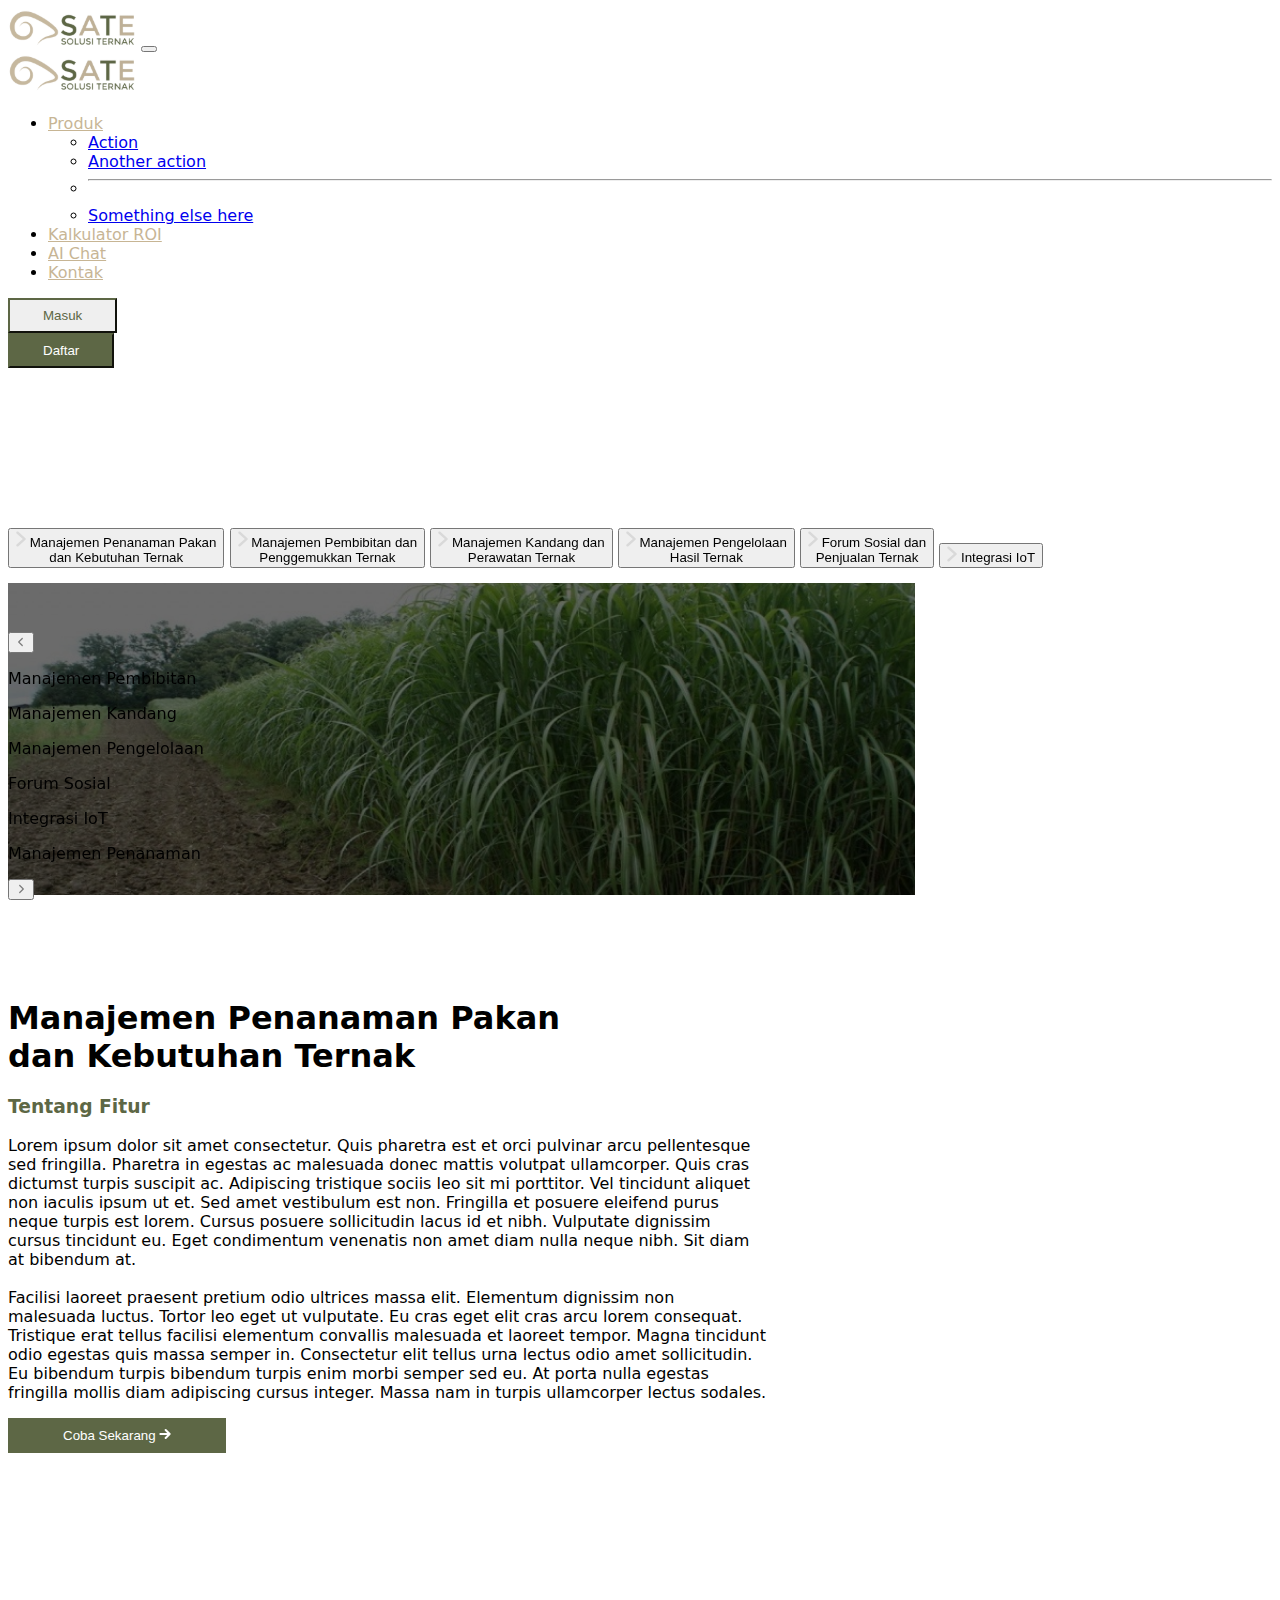
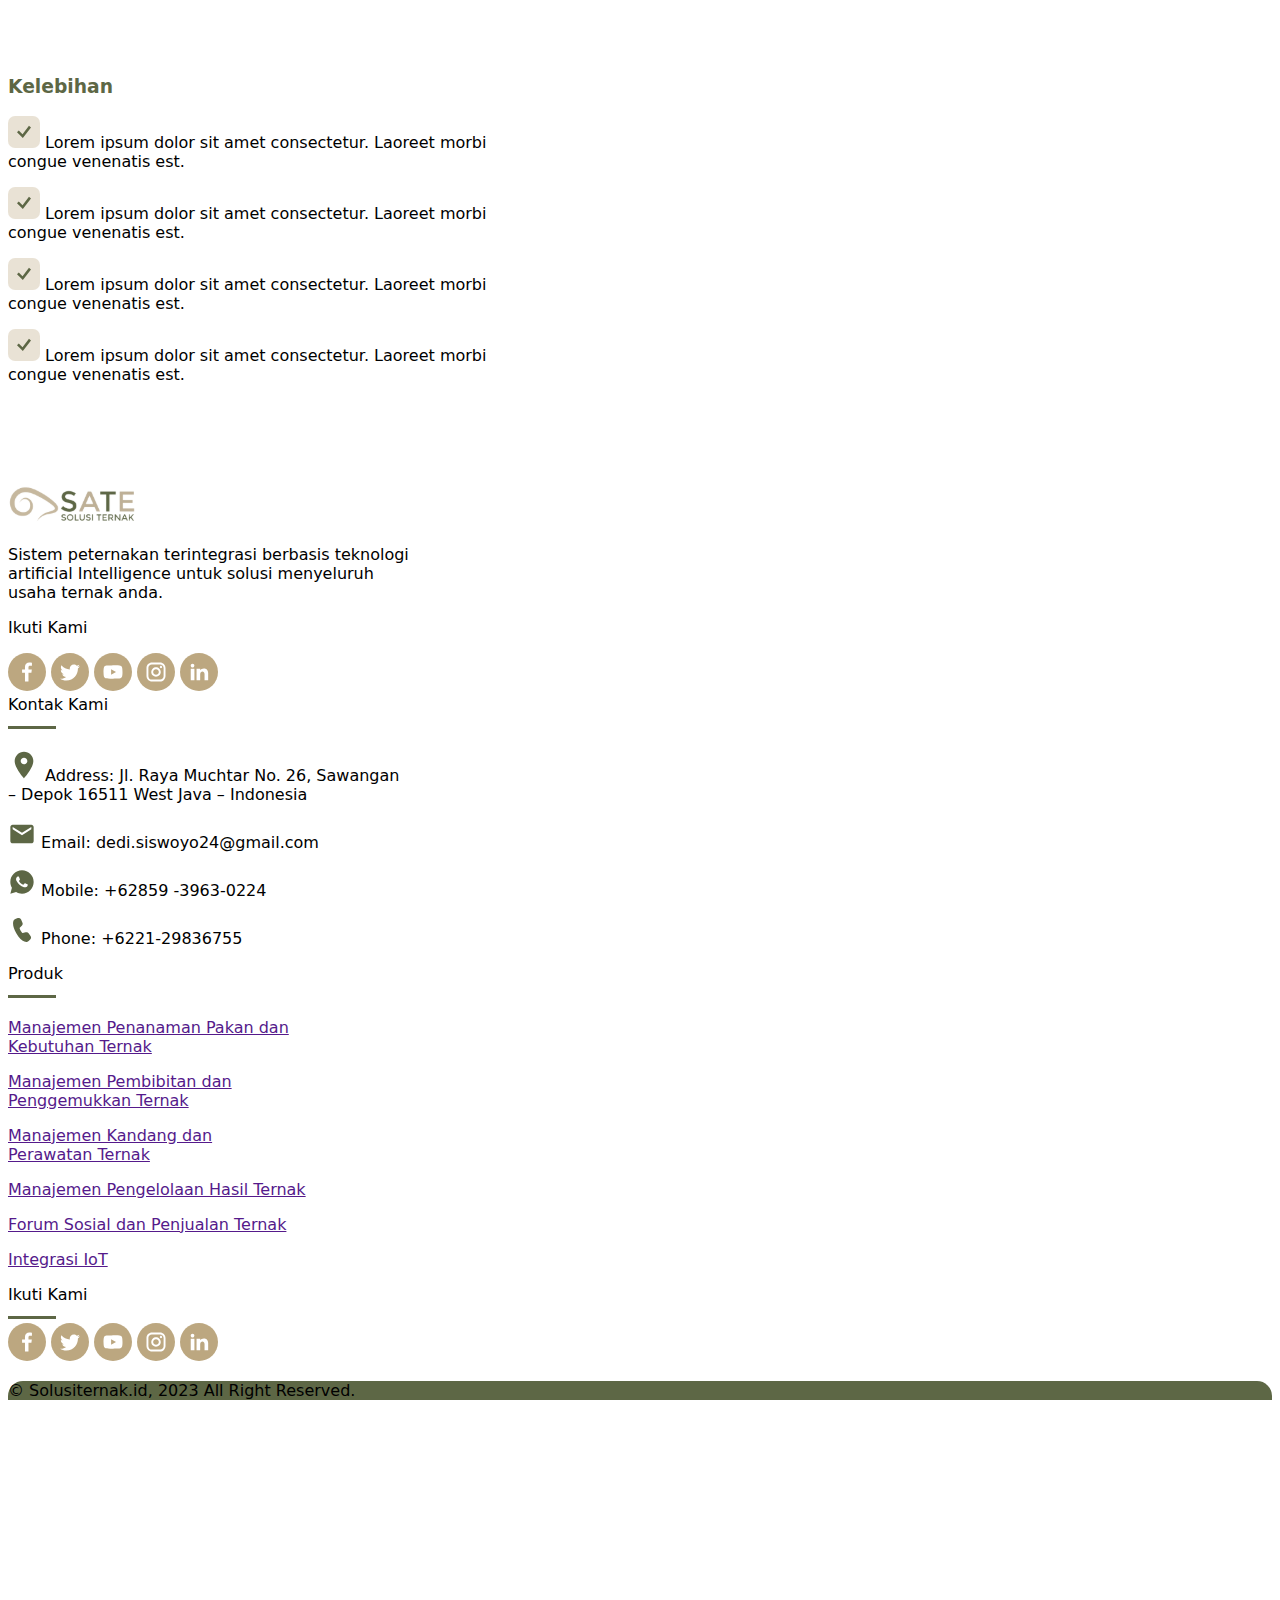
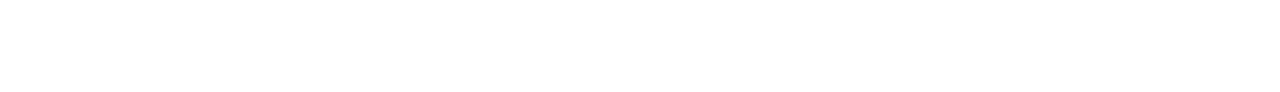
<file: fitur.html>
<!DOCTYPE html>
<html lang="en">
  <head>
    <meta charset="utf-8" />
    <meta name="viewport" content="width=device-width, initial-scale=1" />
    <title>Solusi Ternak</title>
    <link rel="stylesheet" href="/css/index.css" />
    <link rel="preconnect" href="https://fonts.googleapis.com" />
    <link rel="preconnect" href="https://fonts.gstatic.com" crossorigin />
    <link
      href="https://fonts.googleapis.com/css2?family=Roboto:ital,wght@0,100;0,300;0,400;0,500;0,700;0,900;1,100;1,300;1,400;1,500;1,700;1,900&display=swap"
      rel="stylesheet"
    />
    <link
      rel="stylesheet"
      href="https://cdn.jsdelivr.net/npm/swiper@11/swiper-bundle.min.css"
    />
    <link
      href="https://cdn.jsdelivr.net/npm/bootstrap@5.3.2/dist/css/bootstrap.min.css"
      rel="stylesheet"
      integrity="sha384-T3c6CoIi6uLrA9TneNEoa7RxnatzjcDSCmG1MXxSR1GAsXEV/Dwwykc2MPK8M2HN"
      crossorigin="anonymous"
    />
  </head>
  <body>
    <!-- NAVBAR -->
    <nav class="navbar navbar-expand-lg bg-white fixed-top top-0 shadow-sm">
      <div class="container-fluid mx-lg-5 mx-0 my-lg-4 my-2">
        <a class="navbar-brand" href="index.html"
          ><img src="Asset/images/navbar/logoSate.svg" alt=""
        /></a>
        <button
          class="navbar-toggler border-0"
          type="button"
          data-bs-toggle="offcanvas"
          data-bs-target="#offcanvasNavbar"
          aria-controls="offcanvasNavbar"
          aria-label="Toggle navigation"
        >
          <span class="navbar-toggler-icon"></span>
        </button>
        <div
          class="offcanvas offcanvas-start w-75"
          tabindex="-1"
          id="offcanvasNavbar"
          aria-labelledby="offcanvasNavbarLabel"
        >
          <div class="offcanvas-header">
            <a class="navbar-brand" href="index.html"
              ><img src="Asset/images/navbar/logoSate.svg" alt=""
            /></a>
          </div>
          <div class="offcanvas-body">
            <ul
              class="navbar-nav justify-content-start align-items-lg-center flex-grow-1 pe-3 gap-lg-4"
            >
              <li class="nav-item dropdown" id="nav-produk">
                <a
                  id="link"
                  class="nav-link dropdown-toggle fw-medium ms-lg-4"
                  href="#"
                  role="button"
                  data-bs-toggle="dropdown"
                  aria-expanded="false"
                >
                  Produk
                </a>
                <ul class="dropdown-menu">
                  <li><a class="dropdown-item" href="#">Action</a></li>
                  <li><a class="dropdown-item" href="#">Another action</a></li>
                  <li><hr class="dropdown-divider" /></li>
                  <li>
                    <a class="dropdown-item" href="#">Something else here</a>
                  </li>
                </ul>
              </li>
              <li class="nav-item">
                <a id="link" class="nav-link fw-medium" href="#"
                  >Kalkulator ROI</a
                >
              </li>
              <li class="nav-item">
                <a id="link" class="nav-link fw-medium" href="">AI Chat</a>
              </li>
              <li class="nav-item">
                <a id="link" class="nav-link fw-medium" href="contact.html">
                  Kontak
                </a>
              </li>
            </ul>
            <div
              class="gap-lg-3 gap-2 d-flex flex-lg-row flex-column"
              id="button-log-res"
            >
              <form action="" class="mt-2 mt-lg-0">
                <button class="btn login border-3 fw-medium rounded-3">
                  Masuk
                </button>
              </form>
              <form action="">
                <button
                  class="btn register mt-lg-0 mt-2 border-3 fw-medium rounded-3"
                >
                  Daftar
                </button>
              </form>
            </div>
          </div>
        </div>
      </div>
    </nav>

    <!-- STIKY NAVBAR LEFT -->
    <div class="container mx-auto page-fitur">
      <div class="row">
        <div class="col-lg-3 d-lg-block d-none">
          <div class="position-sticky">
            <div class="d-flex">
              <div class="">
                <button
                  class="btn d-flex gap-3 w-100 fw-medium text-start align-items-center"
                  onclick="showContent('manajemen-penanaman')"
                >
                  <svg
                    xmlns="http://www.w3.org/2000/svg"
                    width="10"
                    height="16"
                    viewBox="0 0 10 16"
                    fill="none"
                  >
                    <path
                      d="M0.616251 0.840493C0.381912 1.05146 0.250268 1.33756 0.250268 1.63587C0.250268 1.93418 0.381912 2.22027 0.616251 2.43124L6.80375 7.99999L0.616251 13.5687C0.388554 13.7809 0.262561 14.0651 0.265409 14.3601C0.268256 14.655 0.399717 14.9372 0.631477 15.1458C0.863237 15.3544 1.17675 15.4727 1.5045 15.4753C1.83225 15.4778 2.148 15.3644 2.38375 15.1595L9.455 8.79537C9.68934 8.5844 9.82098 8.2983 9.82098 7.99999C9.82098 7.70168 9.68934 7.41559 9.455 7.20462L2.38375 0.840493C2.14934 0.629588 1.83146 0.511108 1.5 0.511108C1.16855 0.511108 0.85066 0.629588 0.616251 0.840493Z"
                      fill="#D9D9D9"
                    />
                  </svg>
                  Manajemen Penanaman Pakan <br />
                  dan Kebutuhan Ternak
                </button>
                <button
                  class="btn d-flex gap-3 w-100 mt-lg-3 fw-medium text-start align-items-center"
                  onclick="showContent('manajemen-pembibitan')"
                >
                  <svg
                    xmlns="http://www.w3.org/2000/svg"
                    width="10"
                    height="16"
                    viewBox="0 0 10 16"
                    fill="none"
                  >
                    <path
                      d="M0.616251 0.840493C0.381912 1.05146 0.250268 1.33756 0.250268 1.63587C0.250268 1.93418 0.381912 2.22027 0.616251 2.43124L6.80375 7.99999L0.616251 13.5687C0.388554 13.7809 0.262561 14.0651 0.265409 14.3601C0.268256 14.655 0.399717 14.9372 0.631477 15.1458C0.863237 15.3544 1.17675 15.4727 1.5045 15.4753C1.83225 15.4778 2.148 15.3644 2.38375 15.1595L9.455 8.79537C9.68934 8.5844 9.82098 8.2983 9.82098 7.99999C9.82098 7.70168 9.68934 7.41559 9.455 7.20462L2.38375 0.840493C2.14934 0.629588 1.83146 0.511108 1.5 0.511108C1.16855 0.511108 0.85066 0.629588 0.616251 0.840493Z"
                      fill="#D9D9D9"
                    />
                  </svg>
                  Manajemen Pembibitan dan <br />
                  Penggemukkan Ternak
                </button>
                <button
                  class="btn d-flex gap-3 w-100 mt-lg-3 fw-medium text-start align-items-center"
                  onclick="showContent('manajemen-kandang')"
                >
                  <svg
                    xmlns="http://www.w3.org/2000/svg"
                    width="10"
                    height="16"
                    viewBox="0 0 10 16"
                    fill="none"
                  >
                    <path
                      d="M0.616251 0.840493C0.381912 1.05146 0.250268 1.33756 0.250268 1.63587C0.250268 1.93418 0.381912 2.22027 0.616251 2.43124L6.80375 7.99999L0.616251 13.5687C0.388554 13.7809 0.262561 14.0651 0.265409 14.3601C0.268256 14.655 0.399717 14.9372 0.631477 15.1458C0.863237 15.3544 1.17675 15.4727 1.5045 15.4753C1.83225 15.4778 2.148 15.3644 2.38375 15.1595L9.455 8.79537C9.68934 8.5844 9.82098 8.2983 9.82098 7.99999C9.82098 7.70168 9.68934 7.41559 9.455 7.20462L2.38375 0.840493C2.14934 0.629588 1.83146 0.511108 1.5 0.511108C1.16855 0.511108 0.85066 0.629588 0.616251 0.840493Z"
                      fill="#D9D9D9"
                    />
                  </svg>
                  Manajemen Kandang dan <br />
                  Perawatan Ternak
                </button>
                <button
                  class="btn d-flex gap-3 w-100 mt-lg-3 fw-medium text-start align-items-center"
                  onclick="showContent('manajemen-pengelolaan')"
                >
                  <svg
                    xmlns="http://www.w3.org/2000/svg"
                    width="10"
                    height="16"
                    viewBox="0 0 10 16"
                    fill="none"
                  >
                    <path
                      d="M0.616251 0.840493C0.381912 1.05146 0.250268 1.33756 0.250268 1.63587C0.250268 1.93418 0.381912 2.22027 0.616251 2.43124L6.80375 7.99999L0.616251 13.5687C0.388554 13.7809 0.262561 14.0651 0.265409 14.3601C0.268256 14.655 0.399717 14.9372 0.631477 15.1458C0.863237 15.3544 1.17675 15.4727 1.5045 15.4753C1.83225 15.4778 2.148 15.3644 2.38375 15.1595L9.455 8.79537C9.68934 8.5844 9.82098 8.2983 9.82098 7.99999C9.82098 7.70168 9.68934 7.41559 9.455 7.20462L2.38375 0.840493C2.14934 0.629588 1.83146 0.511108 1.5 0.511108C1.16855 0.511108 0.85066 0.629588 0.616251 0.840493Z"
                      fill="#D9D9D9"
                    />
                  </svg>
                  Manajemen Pengelolaan <br />
                  Hasil Ternak
                </button>
                <button
                  class="btn d-flex gap-3 w-100 mt-lg-3 fw-medium text-start align-items-center"
                  onclick="showContent('manajemen-forum-sosial')"
                >
                  <svg
                    xmlns="http://www.w3.org/2000/svg"
                    width="10"
                    height="16"
                    viewBox="0 0 10 16"
                    fill="none"
                  >
                    <path
                      d="M0.616251 0.840493C0.381912 1.05146 0.250268 1.33756 0.250268 1.63587C0.250268 1.93418 0.381912 2.22027 0.616251 2.43124L6.80375 7.99999L0.616251 13.5687C0.388554 13.7809 0.262561 14.0651 0.265409 14.3601C0.268256 14.655 0.399717 14.9372 0.631477 15.1458C0.863237 15.3544 1.17675 15.4727 1.5045 15.4753C1.83225 15.4778 2.148 15.3644 2.38375 15.1595L9.455 8.79537C9.68934 8.5844 9.82098 8.2983 9.82098 7.99999C9.82098 7.70168 9.68934 7.41559 9.455 7.20462L2.38375 0.840493C2.14934 0.629588 1.83146 0.511108 1.5 0.511108C1.16855 0.511108 0.85066 0.629588 0.616251 0.840493Z"
                      fill="#D9D9D9"
                    />
                  </svg>
                  Forum Sosial dan <br />
                  Penjualan Ternak
                </button>
                <button
                  class="btn d-flex gap-3 w-100 mt-lg-3 fw-medium text-start align-items-center"
                  onclick="showContent('manajemen-integrasi-iot')"
                >
                  <svg
                    xmlns="http://www.w3.org/2000/svg"
                    width="10"
                    height="16"
                    viewBox="0 0 10 16"
                    fill="none"
                  >
                    <path
                      d="M0.616251 0.840493C0.381912 1.05146 0.250268 1.33756 0.250268 1.63587C0.250268 1.93418 0.381912 2.22027 0.616251 2.43124L6.80375 7.99999L0.616251 13.5687C0.388554 13.7809 0.262561 14.0651 0.265409 14.3601C0.268256 14.655 0.399717 14.9372 0.631477 15.1458C0.863237 15.3544 1.17675 15.4727 1.5045 15.4753C1.83225 15.4778 2.148 15.3644 2.38375 15.1595L9.455 8.79537C9.68934 8.5844 9.82098 8.2983 9.82098 7.99999C9.82098 7.70168 9.68934 7.41559 9.455 7.20462L2.38375 0.840493C2.14934 0.629588 1.83146 0.511108 1.5 0.511108C1.16855 0.511108 0.85066 0.629588 0.616251 0.840493Z"
                      fill="#D9D9D9"
                    />
                  </svg>
                  Integrasi IoT
                </button>
              </div>
              <div class="line-scroll"></div>
            </div>
          </div>
        </div>

        <div class="col-lg-9 col-12 mt-3" id="manajemen-penanaman">
          <div class="card border-0 text-bg-dark">
            <img
              src="Asset/images/fitur/manajemen_pembibitan.png"
              class="card-img rounded-0"
              alt="..."
            />
            <div class="card-img-overlay">
              <h1 class="card-title">
                Manajemen Penanaman Pakan <br />dan Kebutuhan Ternak
              </h1>
            </div>
          </div>
          <div class="d-flex flex-lg-row flex-column mt-lg-5 mt-4">
            <div class="tentang-fitur px-lg-0 px-3">
              <h3 class="mt-lg-0 mt-2">Tentang Fitur</h3>
              <p>
                Lorem ipsum dolor sit amet consectetur. Quis pharetra est et
                orci pulvinar arcu pellentesque sed fringilla. Pharetra in
                egestas ac malesuada donec mattis volutpat ullamcorper. Quis
                cras dictumst turpis suscipit ac. Adipiscing tristique sociis
                leo sit mi porttitor. Vel tincidunt aliquet non iaculis ipsum ut
                et. Sed amet vestibulum est non. Fringilla et posuere eleifend
                purus neque turpis est lorem. Cursus posuere sollicitudin lacus
                id et nibh. Vulputate dignissim cursus tincidunt eu. Eget
                condimentum venenatis non amet diam nulla neque nibh. Sit diam
                at bibendum at. <br />
                <br />
                Facilisi laoreet praesent pretium odio ultrices massa elit.
                Elementum dignissim non malesuada luctus. Tortor leo eget ut
                vulputate. Eu cras eget elit cras arcu lorem consequat.
                Tristique erat tellus facilisi elementum convallis malesuada et
                laoreet tempor. Magna tincidunt odio egestas quis massa semper
                in. Consectetur elit tellus urna lectus odio amet sollicitudin.
                Eu bibendum turpis bibendum turpis enim morbi semper sed eu. At
                porta nulla egestas fringilla mollis diam adipiscing cursus
                integer. Massa nam in turpis ullamcorper lectus sodales.
              </p>
              <form action="">
                <button class="rounded-3 fw-semibold border-0 mt-lg-5 mt-3">
                  Coba Sekarang
                  <svg
                    xmlns="http://www.w3.org/2000/svg"
                    width="12"
                    height="12"
                    viewBox="0 0 12 10"
                    fill="none"
                  >
                    <path
                      d="M10.6667 5L6.66666 9M10.6667 5L6.66666 1M10.6667 5L1.33332 5"
                      stroke="white"
                      stroke-width="2"
                      stroke-linecap="round"
                      stroke-linejoin="round"
                    />
                  </svg>
                </button>
              </form>
            </div>
            <div class="kelebihan ms-lg-5 ms-0 mt-lg-0 mt-5">
              <iframe
                class="mt-2"
                width="100%"
                height="200"
                src="https://www.youtube.com/embed/E1I0WG9afjk?si=KuB44m2EebuX-ug3"
                title="YouTube video player"
                frameborder="0"
                allow="accelerometer; autoplay; clipboard-write; encrypted-media; gyroscope; picture-in-picture; web-share"
                allowfullscreen
              ></iframe>
              <h3 class="mt-lg-5 mt-3 mx-lg-0 mx-3">Kelebihan</h3>
              <p class="mt-4 d-flex gap-3 mx-lg-0 mx-3 fw-medium">
                <img src="Asset/images/hiro/ceklis.svg" alt="" />
                Lorem ipsum dolor sit amet consectetur. Laoreet morbi congue
                venenatis est.
              </p>
              <p class="mt-4 d-flex gap-3 mx-lg-0 mx-3 fw-medium">
                <img src="Asset/images/hiro/ceklis.svg" alt="" />
                Lorem ipsum dolor sit amet consectetur. Laoreet morbi congue
                venenatis est.
              </p>
              <p class="mt-4 d-flex gap-3 mx-lg-0 mx-3 fw-medium">
                <img src="Asset/images/hiro/ceklis.svg" alt="" />
                Lorem ipsum dolor sit amet consectetur. Laoreet morbi congue
                venenatis est.
              </p>
              <p class="mt-4 d-flex gap-3 mx-lg-0 mx-3 fw-medium">
                <img src="Asset/images/hiro/ceklis.svg" alt="" />
                Lorem ipsum dolor sit amet consectetur. Laoreet morbi congue
                venenatis est.
              </p>
            </div>
          </div>
        </div>

        <div class="col-lg-9 col-12 mt-3" id="manajemen-pembibitan">
          <div class="card border-0 text-bg-dark">
            <img
              src="Asset/images/fitur/manajemen_pembibitan.png"
              class="card-img rounded-0"
              alt="..."
            />
            <div class="card-img-overlay">
              <h1 class="card-title">
                Manajemen Pembibitan dan <br />
                Penggemukan Ternak
              </h1>
            </div>
          </div>
          <div class="d-flex flex-lg-row flex-column mt-lg-5 mt-4">
            <div class="tentang-fitur px-lg-0 px-3">
              <h3 class="mt-lg-0 mt-2">Tentang Fitur</h3>
              <p>
                Lorem ipsum dolor sit amet consectetur. Quis pharetra est et
                orci pulvinar arcu pellentesque sed fringilla. Pharetra in
                egestas ac malesuada donec mattis volutpat ullamcorper. Quis
                cras dictumst turpis suscipit ac. Adipiscing tristique sociis
                leo sit mi porttitor. Vel tincidunt aliquet non iaculis ipsum ut
                et. Sed amet vestibulum est non. Fringilla et posuere eleifend
                purus neque turpis est lorem. Cursus posuere sollicitudin lacus
                id et nibh. Vulputate dignissim cursus tincidunt eu. Eget
                condimentum venenatis non amet diam nulla neque nibh. Sit diam
                at bibendum at. <br />
                <br />
                Facilisi laoreet praesent pretium odio ultrices massa elit.
                Elementum dignissim non malesuada luctus. Tortor leo eget ut
                vulputate. Eu cras eget elit cras arcu lorem consequat.
                Tristique erat tellus facilisi elementum convallis malesuada et
                laoreet tempor. Magna tincidunt odio egestas quis massa semper
                in. Consectetur elit tellus urna lectus odio amet sollicitudin.
                Eu bibendum turpis bibendum turpis enim morbi semper sed eu. At
                porta nulla egestas fringilla mollis diam adipiscing cursus
                integer. Massa nam in turpis ullamcorper lectus sodales.
              </p>
              <form action="">
                <button class="rounded-3 fw-semibold border-0 mt-lg-5 mt-3">
                  Coba Sekarang
                  <svg
                    xmlns="http://www.w3.org/2000/svg"
                    width="12"
                    height="12"
                    viewBox="0 0 12 10"
                    fill="none"
                  >
                    <path
                      d="M10.6667 5L6.66666 9M10.6667 5L6.66666 1M10.6667 5L1.33332 5"
                      stroke="white"
                      stroke-width="2"
                      stroke-linecap="round"
                      stroke-linejoin="round"
                    />
                  </svg>
                </button>
              </form>
            </div>
            <div class="kelebihan ms-lg-5 ms-0 mt-lg-0 mt-5">
              <iframe
                class="mt-2"
                width="100%"
                height="200"
                src="https://www.youtube.com/embed/E1I0WG9afjk?si=KuB44m2EebuX-ug3"
                title="YouTube video player"
                frameborder="0"
                allow="accelerometer; autoplay; clipboard-write; encrypted-media; gyroscope; picture-in-picture; web-share"
                allowfullscreen
              ></iframe>
              <h3 class="mt-lg-5 mt-3 mx-lg-0 mx-3">Kelebihan</h3>
              <p class="mt-4 d-flex gap-3 mx-lg-0 mx-3 fw-medium">
                <img src="Asset/images/hiro/ceklis.svg" alt="" />
                Lorem ipsum dolor sit amet consectetur. Laoreet morbi congue
                venenatis est.
              </p>
              <p class="mt-4 d-flex gap-3 mx-lg-0 mx-3 fw-medium">
                <img src="Asset/images/hiro/ceklis.svg" alt="" />
                Lorem ipsum dolor sit amet consectetur. Laoreet morbi congue
                venenatis est.
              </p>
              <p class="mt-4 d-flex gap-3 mx-lg-0 mx-3 fw-medium">
                <img src="Asset/images/hiro/ceklis.svg" alt="" />
                Lorem ipsum dolor sit amet consectetur. Laoreet morbi congue
                venenatis est.
              </p>
              <p class="mt-4 d-flex gap-3 mx-lg-0 mx-3 fw-medium">
                <img src="Asset/images/hiro/ceklis.svg" alt="" />
                Lorem ipsum dolor sit amet consectetur. Laoreet morbi congue
                venenatis est.
              </p>
            </div>
          </div>
        </div>

        <div class="col-lg-9 col-12 mt-3" id="manajemen-kandang">
          <div class="card border-0 text-bg-dark">
            <img
              src="Asset/images/fitur/manajemen_pembibitan.png"
              class="card-img rounded-0"
              alt="..."
            />
            <div class="card-img-overlay">
              <h1 class="card-title">
                Manajemen Kandang dan <br />Perawatan Ternak
              </h1>
            </div>
          </div>
          <div class="d-flex flex-lg-row flex-column mt-lg-5 mt-4">
            <div class="tentang-fitur px-lg-0 px-3">
              <h3 class="mt-lg-0 mt-2">Tentang Fitur</h3>
              <p>
                Lorem ipsum dolor sit amet consectetur. Quis pharetra est et
                orci pulvinar arcu pellentesque sed fringilla. Pharetra in
                egestas ac malesuada donec mattis volutpat ullamcorper. Quis
                cras dictumst turpis suscipit ac. Adipiscing tristique sociis
                leo sit mi porttitor. Vel tincidunt aliquet non iaculis ipsum ut
                et. Sed amet vestibulum est non. Fringilla et posuere eleifend
                purus neque turpis est lorem. Cursus posuere sollicitudin lacus
                id et nibh. Vulputate dignissim cursus tincidunt eu. Eget
                condimentum venenatis non amet diam nulla neque nibh. Sit diam
                at bibendum at. <br />
                <br />
                Facilisi laoreet praesent pretium odio ultrices massa elit.
                Elementum dignissim non malesuada luctus. Tortor leo eget ut
                vulputate. Eu cras eget elit cras arcu lorem consequat.
                Tristique erat tellus facilisi elementum convallis malesuada et
                laoreet tempor. Magna tincidunt odio egestas quis massa semper
                in. Consectetur elit tellus urna lectus odio amet sollicitudin.
                Eu bibendum turpis bibendum turpis enim morbi semper sed eu. At
                porta nulla egestas fringilla mollis diam adipiscing cursus
                integer. Massa nam in turpis ullamcorper lectus sodales.
              </p>
              <form action="">
                <button class="rounded-3 fw-semibold border-0 mt-lg-5 mt-3">
                  Coba Sekarang
                  <svg
                    xmlns="http://www.w3.org/2000/svg"
                    width="12"
                    height="12"
                    viewBox="0 0 12 10"
                    fill="none"
                  >
                    <path
                      d="M10.6667 5L6.66666 9M10.6667 5L6.66666 1M10.6667 5L1.33332 5"
                      stroke="white"
                      stroke-width="2"
                      stroke-linecap="round"
                      stroke-linejoin="round"
                    />
                  </svg>
                </button>
              </form>
            </div>
            <div class="kelebihan ms-lg-5 ms-0 mt-lg-0 mt-5">
              <iframe
                class="mt-2"
                width="100%"
                height="200"
                src="https://www.youtube.com/embed/E1I0WG9afjk?si=KuB44m2EebuX-ug3"
                title="YouTube video player"
                frameborder="0"
                allow="accelerometer; autoplay; clipboard-write; encrypted-media; gyroscope; picture-in-picture; web-share"
                allowfullscreen
              ></iframe>
              <h3 class="mt-lg-5 mt-3 mx-lg-0 mx-3">Kelebihan</h3>
              <p class="mt-4 d-flex gap-3 mx-lg-0 mx-3 fw-medium">
                <img src="Asset/images/hiro/ceklis.svg" alt="" />
                Lorem ipsum dolor sit amet consectetur. Laoreet morbi congue
                venenatis est.
              </p>
              <p class="mt-4 d-flex gap-3 mx-lg-0 mx-3 fw-medium">
                <img src="Asset/images/hiro/ceklis.svg" alt="" />
                Lorem ipsum dolor sit amet consectetur. Laoreet morbi congue
                venenatis est.
              </p>
              <p class="mt-4 d-flex gap-3 mx-lg-0 mx-3 fw-medium">
                <img src="Asset/images/hiro/ceklis.svg" alt="" />
                Lorem ipsum dolor sit amet consectetur. Laoreet morbi congue
                venenatis est.
              </p>
              <p class="mt-4 d-flex gap-3 mx-lg-0 mx-3 fw-medium">
                <img src="Asset/images/hiro/ceklis.svg" alt="" />
                Lorem ipsum dolor sit amet consectetur. Laoreet morbi congue
                venenatis est.
              </p>
            </div>
          </div>
        </div>

        <div class="col-lg-9 col-12 mt-3" id="manajemen-pengelolaan">
          <div class="card border-0 text-bg-dark">
            <img
              src="Asset/images/fitur/manajemen_pembibitan.png"
              class="card-img rounded-0"
              alt="..."
            />
            <div class="card-img-overlay">
              <h1 class="card-title">
                Manajemen Pengelolaan <br />Hasil Ternak
              </h1>
            </div>
          </div>
          <div class="d-flex flex-lg-row flex-column mt-lg-5 mt-4">
            <div class="tentang-fitur px-lg-0 px-3">
              <h3 class="mt-lg-0 mt-2">Tentang Fitur</h3>
              <p>
                Lorem ipsum dolor sit amet consectetur. Quis pharetra est et
                orci pulvinar arcu pellentesque sed fringilla. Pharetra in
                egestas ac malesuada donec mattis volutpat ullamcorper. Quis
                cras dictumst turpis suscipit ac. Adipiscing tristique sociis
                leo sit mi porttitor. Vel tincidunt aliquet non iaculis ipsum ut
                et. Sed amet vestibulum est non. Fringilla et posuere eleifend
                purus neque turpis est lorem. Cursus posuere sollicitudin lacus
                id et nibh. Vulputate dignissim cursus tincidunt eu. Eget
                condimentum venenatis non amet diam nulla neque nibh. Sit diam
                at bibendum at. <br />
                <br />
                Facilisi laoreet praesent pretium odio ultrices massa elit.
                Elementum dignissim non malesuada luctus. Tortor leo eget ut
                vulputate. Eu cras eget elit cras arcu lorem consequat.
                Tristique erat tellus facilisi elementum convallis malesuada et
                laoreet tempor. Magna tincidunt odio egestas quis massa semper
                in. Consectetur elit tellus urna lectus odio amet sollicitudin.
                Eu bibendum turpis bibendum turpis enim morbi semper sed eu. At
                porta nulla egestas fringilla mollis diam adipiscing cursus
                integer. Massa nam in turpis ullamcorper lectus sodales.
              </p>
              <form action="">
                <button class="rounded-3 fw-semibold border-0 mt-lg-5 mt-3">
                  Coba Sekarang
                  <svg
                    xmlns="http://www.w3.org/2000/svg"
                    width="12"
                    height="12"
                    viewBox="0 0 12 10"
                    fill="none"
                  >
                    <path
                      d="M10.6667 5L6.66666 9M10.6667 5L6.66666 1M10.6667 5L1.33332 5"
                      stroke="white"
                      stroke-width="2"
                      stroke-linecap="round"
                      stroke-linejoin="round"
                    />
                  </svg>
                </button>
              </form>
            </div>
            <div class="kelebihan ms-lg-5 ms-0 mt-lg-0 mt-5">
              <iframe
                class="mt-2"
                width="100%"
                height="200"
                src="https://www.youtube.com/embed/E1I0WG9afjk?si=KuB44m2EebuX-ug3"
                title="YouTube video player"
                frameborder="0"
                allow="accelerometer; autoplay; clipboard-write; encrypted-media; gyroscope; picture-in-picture; web-share"
                allowfullscreen
              ></iframe>
              <h3 class="mt-lg-5 mt-3 mx-lg-0 mx-3">Kelebihan</h3>
              <p class="mt-4 d-flex gap-3 mx-lg-0 mx-3 fw-medium">
                <img src="Asset/images/hiro/ceklis.svg" alt="" />
                Lorem ipsum dolor sit amet consectetur. Laoreet morbi congue
                venenatis est.
              </p>
              <p class="mt-4 d-flex gap-3 mx-lg-0 mx-3 fw-medium">
                <img src="Asset/images/hiro/ceklis.svg" alt="" />
                Lorem ipsum dolor sit amet consectetur. Laoreet morbi congue
                venenatis est.
              </p>
              <p class="mt-4 d-flex gap-3 mx-lg-0 mx-3 fw-medium">
                <img src="Asset/images/hiro/ceklis.svg" alt="" />
                Lorem ipsum dolor sit amet consectetur. Laoreet morbi congue
                venenatis est.
              </p>
              <p class="mt-4 d-flex gap-3 mx-lg-0 mx-3 fw-medium">
                <img src="Asset/images/hiro/ceklis.svg" alt="" />
                Lorem ipsum dolor sit amet consectetur. Laoreet morbi congue
                venenatis est.
              </p>
            </div>
          </div>
        </div>

        <div class="col-lg-9 col-12 mt-3" id="manajemen-forum-sosial">
          <div class="card border-0 text-bg-dark">
            <img
              src="Asset/images/fitur/manajemen_pembibitan.png"
              class="card-img rounded-0"
              alt="..."
            />
            <div class="card-img-overlay">
              <h1 class="card-title">
                Forum Sosial dan <br />Penjualan Ternak
              </h1>
            </div>
          </div>
          <div class="d-flex flex-lg-row flex-column mt-lg-5 mt-4">
            <div class="tentang-fitur px-lg-0 px-3">
              <h3 class="mt-lg-0 mt-2">Tentang Fitur</h3>
              <p>
                Lorem ipsum dolor sit amet consectetur. Quis pharetra est et
                orci pulvinar arcu pellentesque sed fringilla. Pharetra in
                egestas ac malesuada donec mattis volutpat ullamcorper. Quis
                cras dictumst turpis suscipit ac. Adipiscing tristique sociis
                leo sit mi porttitor. Vel tincidunt aliquet non iaculis ipsum ut
                et. Sed amet vestibulum est non. Fringilla et posuere eleifend
                purus neque turpis est lorem. Cursus posuere sollicitudin lacus
                id et nibh. Vulputate dignissim cursus tincidunt eu. Eget
                condimentum venenatis non amet diam nulla neque nibh. Sit diam
                at bibendum at. <br />
                <br />
                Facilisi laoreet praesent pretium odio ultrices massa elit.
                Elementum dignissim non malesuada luctus. Tortor leo eget ut
                vulputate. Eu cras eget elit cras arcu lorem consequat.
                Tristique erat tellus facilisi elementum convallis malesuada et
                laoreet tempor. Magna tincidunt odio egestas quis massa semper
                in. Consectetur elit tellus urna lectus odio amet sollicitudin.
                Eu bibendum turpis bibendum turpis enim morbi semper sed eu. At
                porta nulla egestas fringilla mollis diam adipiscing cursus
                integer. Massa nam in turpis ullamcorper lectus sodales.
              </p>
              <form action="">
                <button class="rounded-3 fw-semibold border-0 mt-lg-5 mt-3">
                  Coba Sekarang
                  <svg
                    xmlns="http://www.w3.org/2000/svg"
                    width="12"
                    height="12"
                    viewBox="0 0 12 10"
                    fill="none"
                  >
                    <path
                      d="M10.6667 5L6.66666 9M10.6667 5L6.66666 1M10.6667 5L1.33332 5"
                      stroke="white"
                      stroke-width="2"
                      stroke-linecap="round"
                      stroke-linejoin="round"
                    />
                  </svg>
                </button>
              </form>
            </div>
            <div class="kelebihan ms-lg-5 ms-0 mt-lg-0 mt-5">
              <iframe
                class="mt-2"
                width="100%"
                height="200"
                src="https://www.youtube.com/embed/E1I0WG9afjk?si=KuB44m2EebuX-ug3"
                title="YouTube video player"
                frameborder="0"
                allow="accelerometer; autoplay; clipboard-write; encrypted-media; gyroscope; picture-in-picture; web-share"
                allowfullscreen
              ></iframe>
              <h3 class="mt-lg-5 mt-3 mx-lg-0 mx-3">Kelebihan</h3>
              <p class="mt-4 d-flex gap-3 mx-lg-0 mx-3 fw-medium">
                <img src="Asset/images/hiro/ceklis.svg" alt="" />
                Lorem ipsum dolor sit amet consectetur. Laoreet morbi congue
                venenatis est.
              </p>
              <p class="mt-4 d-flex gap-3 mx-lg-0 mx-3 fw-medium">
                <img src="Asset/images/hiro/ceklis.svg" alt="" />
                Lorem ipsum dolor sit amet consectetur. Laoreet morbi congue
                venenatis est.
              </p>
              <p class="mt-4 d-flex gap-3 mx-lg-0 mx-3 fw-medium">
                <img src="Asset/images/hiro/ceklis.svg" alt="" />
                Lorem ipsum dolor sit amet consectetur. Laoreet morbi congue
                venenatis est.
              </p>
              <p class="mt-4 d-flex gap-3 mx-lg-0 mx-3 fw-medium">
                <img src="Asset/images/hiro/ceklis.svg" alt="" />
                Lorem ipsum dolor sit amet consectetur. Laoreet morbi congue
                venenatis est.
              </p>
            </div>
          </div>
        </div>

        <div class="col-lg-9 col-12 mt-3" id="manajemen-integrasi-iot">
          <div class="card border-0 text-bg-dark">
            <img
              src="Asset/images/fitur/manajemen_pembibitan.png"
              class="card-img rounded-0"
              alt="..."
            />
            <div class="card-img-overlay">
              <h1 class="card-title" style="margin-top: 130px">
                Integrasi IoT
              </h1>
            </div>
          </div>
          <div class="d-flex flex-lg-row flex-column mt-lg-5 mt-4">
            <div class="tentang-fitur px-lg-0 px-3">
              <h3 class="mt-lg-0 mt-2">Tentang Fitur</h3>
              <p>
                Lorem ipsum dolor sit amet consectetur. Quis pharetra est et
                orci pulvinar arcu pellentesque sed fringilla. Pharetra in
                egestas ac malesuada donec mattis volutpat ullamcorper. Quis
                cras dictumst turpis suscipit ac. Adipiscing tristique sociis
                leo sit mi porttitor. Vel tincidunt aliquet non iaculis ipsum ut
                et. Sed amet vestibulum est non. Fringilla et posuere eleifend
                purus neque turpis est lorem. Cursus posuere sollicitudin lacus
                id et nibh. Vulputate dignissim cursus tincidunt eu. Eget
                condimentum venenatis non amet diam nulla neque nibh. Sit diam
                at bibendum at. <br />
                <br />
                Facilisi laoreet praesent pretium odio ultrices massa elit.
                Elementum dignissim non malesuada luctus. Tortor leo eget ut
                vulputate. Eu cras eget elit cras arcu lorem consequat.
                Tristique erat tellus facilisi elementum convallis malesuada et
                laoreet tempor. Magna tincidunt odio egestas quis massa semper
                in. Consectetur elit tellus urna lectus odio amet sollicitudin.
                Eu bibendum turpis bibendum turpis enim morbi semper sed eu. At
                porta nulla egestas fringilla mollis diam adipiscing cursus
                integer. Massa nam in turpis ullamcorper lectus sodales.
              </p>
              <form action="">
                <button class="rounded-3 fw-semibold border-0 mt-lg-5 mt-3">
                  Coba Sekarang
                  <svg
                    xmlns="http://www.w3.org/2000/svg"
                    width="12"
                    height="12"
                    viewBox="0 0 12 10"
                    fill="none"
                  >
                    <path
                      d="M10.6667 5L6.66666 9M10.6667 5L6.66666 1M10.6667 5L1.33332 5"
                      stroke="white"
                      stroke-width="2"
                      stroke-linecap="round"
                      stroke-linejoin="round"
                    />
                  </svg>
                </button>
              </form>
            </div>
            <div class="kelebihan ms-lg-5 ms-0 mt-lg-0 mt-5">
              <iframe
                class="mt-2"
                width="100%"
                height="200"
                src="https://www.youtube.com/embed/E1I0WG9afjk?si=KuB44m2EebuX-ug3"
                title="YouTube video player"
                frameborder="0"
                allow="accelerometer; autoplay; clipboard-write; encrypted-media; gyroscope; picture-in-picture; web-share"
                allowfullscreen
              ></iframe>
              <h3 class="mt-lg-5 mt-3 mx-lg-0 mx-3">Kelebihan</h3>
              <p class="mt-4 d-flex gap-3 mx-lg-0 mx-3 fw-medium">
                <img src="Asset/images/hiro/ceklis.svg" alt="" />
                Lorem ipsum dolor sit amet consectetur. Laoreet morbi congue
                venenatis est.
              </p>
              <p class="mt-4 d-flex gap-3 mx-lg-0 mx-3 fw-medium">
                <img src="Asset/images/hiro/ceklis.svg" alt="" />
                Lorem ipsum dolor sit amet consectetur. Laoreet morbi congue
                venenatis est.
              </p>
              <p class="mt-4 d-flex gap-3 mx-lg-0 mx-3 fw-medium">
                <img src="Asset/images/hiro/ceklis.svg" alt="" />
                Lorem ipsum dolor sit amet consectetur. Laoreet morbi congue
                venenatis est.
              </p>
              <p class="mt-4 d-flex gap-3 mx-lg-0 mx-3 fw-medium">
                <img src="Asset/images/hiro/ceklis.svg" alt="" />
                Lorem ipsum dolor sit amet consectetur. Laoreet morbi congue
                venenatis est.
              </p>
            </div>
          </div>
        </div>
      </div>
    </div>

    <div class="border border-1 border-[#999]" id="linefooter"></div>

    <!-- FOOTER -->
    <div class="container mx-auto">
      <div class="row">
        <div class="col-lg-4 mt-5">
          <img src="Asset/images/navbar/logoSate.svg" alt="" />
          <p class="opacity-75 mt-4">
            Sistem peternakan terintegrasi berbasis teknologi <br />
            artificial Intelligence untuk solusi menyeluruh <br />
            usaha ternak anda.
          </p>
          <p class="fw-medium fs-5 mt-5 d-lg-block d-none">Ikuti Kami</p>
          <div class="d-flex gap-3 d-lg-block d-none">
            <a href=""><img src="Asset/images/footer/fb.svg" alt="" /></a>
            <a href=""><img src="Asset/images/footer/tw.svg" alt="" /></a>
            <a href=""><img src="Asset/images/footer/yt.svg" alt="" /></a>
            <a href=""><img src="Asset/images/footer/ig.svg" alt="" /></a>
            <a href=""><img src="Asset/images/footer/ln.svg" alt="" /></a>
          </div>
        </div>
        <div class="col-lg-4 col-12 mt-lg-5 mt-2">
          <div class="fs-5 fw-medium">Kontak Kami</div>
          <img src="Asset/images/footer/line.svg" alt="" class="w-auto" />
          <p class="d-flex align-items-center gap-2 mt-lg-4 mt-1">
            <svg
              xmlns="http://www.w3.org/2000/svg"
              width="32"
              height="32"
              viewBox="0 0 32 32"
              fill="none"
            >
              <path
                d="M16 15.3334C15.1159 15.3334 14.2681 14.9822 13.643 14.3571C13.0179 13.732 12.6667 12.8841 12.6667 12.0001C12.6667 11.116 13.0179 10.2682 13.643 9.64306C14.2681 9.01794 15.1159 8.66675 16 8.66675C16.8841 8.66675 17.7319 9.01794 18.357 9.64306C18.9821 10.2682 19.3333 11.116 19.3333 12.0001C19.3333 12.4378 19.2471 12.8713 19.0796 13.2757C18.9121 13.6801 18.6666 14.0476 18.357 14.3571C18.0475 14.6666 17.68 14.9122 17.2756 15.0797C16.8712 15.2472 16.4377 15.3334 16 15.3334ZM16 2.66675C13.5247 2.66675 11.1507 3.65008 9.40034 5.40042C7.65 7.15076 6.66667 9.52473 6.66667 12.0001C6.66667 19.0001 16 29.3334 16 29.3334C16 29.3334 25.3333 19.0001 25.3333 12.0001C25.3333 9.52473 24.35 7.15076 22.5997 5.40042C20.8493 3.65008 18.4754 2.66675 16 2.66675Z"
                fill="#5D6745"
              />
            </svg>
            Address: Jl. Raya Muchtar No. 26, Sawangan
            <br />
            – Depok 16511 West Java – Indonesia
          </p>
          <p class="d-flex align-items-center gap-3">
            <svg
              xmlns="http://www.w3.org/2000/svg"
              width="28"
              height="28"
              viewBox="0 0 28 28"
              fill="none"
            >
              <path
                d="M23.3333 4.66675H4.66666C3.38333 4.66675 2.34499 5.71675 2.34499 7.00008L2.33333 21.0001C2.33333 22.2834 3.38333 23.3334 4.66666 23.3334H23.3333C24.6167 23.3334 25.6667 22.2834 25.6667 21.0001V7.00008C25.6667 5.71675 24.6167 4.66675 23.3333 4.66675ZM23.3333 9.33342L14 15.1667L4.66666 9.33342V7.00008L14 12.8334L23.3333 7.00008V9.33342Z"
                fill="#5D6745"
              />
            </svg>
            Email: dedi.siswoyo24@gmail.com
          </p>
          <p class="d-flex align-items-center gap-3">
            <svg
              xmlns="http://www.w3.org/2000/svg"
              width="28"
              height="28"
              viewBox="0 0 28 28"
              fill="none"
            >
              <path
                d="M14.0012 2.33325C20.4447 2.33325 25.6678 7.55642 25.6678 13.9999C25.6678 20.4434 20.4447 25.6666 14.0012 25.6666C11.9394 25.6699 9.91394 25.1243 8.13284 24.0858L2.33917 25.6666L3.9165 19.8706C2.87711 18.0889 2.33106 16.0626 2.3345 13.9999C2.3345 7.55642 7.55767 2.33325 14.0012 2.33325ZM10.0252 8.51659L9.79184 8.52592C9.64078 8.53512 9.49315 8.5748 9.35784 8.64259C9.23128 8.71425 9.11575 8.80385 9.01484 8.90859C8.87484 9.04042 8.7955 9.15475 8.71034 9.26558C8.27881 9.82664 8.04647 10.5155 8.05 11.2233C8.05234 11.7949 8.20167 12.3514 8.435 12.8718C8.91217 13.9241 9.69734 15.0383 10.7333 16.0708C10.983 16.3193 11.228 16.5689 11.4917 16.8011C12.779 17.9345 14.313 18.7518 15.9717 19.1881L16.6343 19.2896C16.8502 19.3013 17.066 19.2849 17.283 19.2744C17.6228 19.2569 17.9546 19.1649 18.2548 19.0049C18.4076 18.9262 18.5567 18.8406 18.7017 18.7483C18.7017 18.7483 18.7518 18.7156 18.8475 18.6433C19.005 18.5266 19.1018 18.4438 19.2325 18.3073C19.3293 18.2069 19.4133 18.0891 19.4775 17.9549C19.5685 17.7648 19.6595 17.4019 19.6968 17.0998C19.7248 16.8688 19.7167 16.7428 19.7132 16.6646C19.7085 16.5398 19.6047 16.4103 19.4915 16.3554L18.8125 16.0509C18.8125 16.0509 17.7975 15.6088 17.1768 15.3264C17.1119 15.2981 17.0423 15.2818 16.9715 15.2786C16.8917 15.2704 16.811 15.2794 16.735 15.3049C16.6589 15.3305 16.5892 15.372 16.5305 15.4268C16.5247 15.4244 16.4465 15.4909 15.603 16.5129C15.5546 16.578 15.4879 16.6271 15.4114 16.6542C15.335 16.6812 15.2522 16.6848 15.1737 16.6646C15.0977 16.6442 15.0232 16.6185 14.9508 16.5876C14.8062 16.5269 14.756 16.5036 14.6568 16.4616C13.9872 16.1694 13.3673 15.7746 12.8193 15.2914C12.6723 15.1631 12.5358 15.0231 12.3958 14.8878C11.9369 14.4482 11.5368 13.9509 11.2058 13.4084L11.137 13.2976C11.0876 13.2231 11.0476 13.1428 11.018 13.0584C10.9737 12.8869 11.0892 12.7493 11.0892 12.7493C11.0892 12.7493 11.3727 12.4389 11.5045 12.2709C11.6328 12.1076 11.7413 11.9489 11.8113 11.8358C11.949 11.6141 11.9922 11.3866 11.9198 11.2104C11.5932 10.4124 11.2548 9.61792 10.9072 8.82925C10.8383 8.67292 10.6342 8.56092 10.4487 8.53875C10.3857 8.53175 10.3227 8.52475 10.2597 8.52008C10.103 8.5123 9.94599 8.51386 9.7895 8.52475L10.024 8.51542L10.0252 8.51659Z"
                fill="#5D6745"
              />
            </svg>
            Mobile: +62859 -3963-0224
          </p>
          <p class="d-flex align-items-center gap-3">
            <svg
              xmlns="http://www.w3.org/2000/svg"
              width="28"
              height="28"
              viewBox="0 0 28 28"
              fill="none"
            >
              <path
                d="M7.85001 2.70292L9.78701 2.11892C10.4263 1.92648 11.1137 1.97317 11.7211 2.25028C12.3285 2.52738 12.8143 3.01597 13.088 3.62492L14.446 6.64492C14.6817 7.16884 14.7474 7.75342 14.6339 8.31659C14.5203 8.87976 14.2333 9.39323 13.813 9.78492L11.746 11.7109C11.469 11.9739 11.679 12.9989 12.691 14.7529C13.704 16.5079 14.487 17.2019 14.848 17.0939L17.556 16.2659C18.1049 16.098 18.6926 16.1061 19.2367 16.289C19.7808 16.4719 20.254 16.8205 20.59 17.2859L22.52 19.9609C22.9098 20.5011 23.0903 21.1644 23.028 21.8276C22.9656 22.4908 22.6647 23.1089 22.181 23.5669L20.689 24.9799C20.2074 25.436 19.6133 25.7562 18.9676 25.9078C18.3218 26.0595 17.6473 26.0371 17.013 25.8429C13.887 24.8859 10.992 22.0459 8.28901 17.3629C5.58001 12.6729 4.55701 8.71692 5.27001 5.48492C5.41381 4.83367 5.7287 4.23256 6.1822 3.74354C6.63571 3.25453 7.21143 2.89531 7.85001 2.70292Z"
                fill="#5D6745"
              />
            </svg>
            Phone: +6221-29836755
          </p>
        </div>
        <div class="col-lg-4 col-12 mt-lg-5 mt-4">
          <div class="fs-5 fw-medium">Produk</div>
          <img src="Asset/images/footer/line.svg" alt="" class="w-auto" />
          <div class="mt-lg-4 mt-1">
            <a href="" class="nav-link">
              <p>
                Manajemen Penanaman Pakan dan <br />
                Kebutuhan Ternak
              </p>
            </a>
            <a href="" class="nav-link">
              <p>
                Manajemen Pembibitan dan <br />
                Penggemukkan Ternak
              </p>
            </a>
            <a href="" class="nav-link">
              <p>
                Manajemen Kandang dan <br />
                Perawatan Ternak
              </p>
            </a>
            <a href="" class="nav-link">
              <p>Manajemen Pengelolaan Hasil Ternak</p>
            </a>
            <a href="" class="nav-link">
              <p>Forum Sosial dan Penjualan Ternak</p>
            </a>
            <a href="" class="nav-link">
              <p>Integrasi IoT</p>
            </a>
          </div>
          <div class="d-lg-none d-block">
            <div class="fw-medium fs-5 mt-5">Ikuti Kami</div>
            <img src="Asset/images/footer/line.svg" alt="" />
            <div class="d-flex gap-3">
              <a href=""><img src="Asset/images/footer/fb.svg" alt="" /></a>
              <a href=""><img src="Asset/images/footer/tw.svg" alt="" /></a>
              <a href=""><img src="Asset/images/footer/yt.svg" alt="" /></a>
              <a href=""><img src="Asset/images/footer/ig.svg" alt="" /></a>
              <a href=""><img src="Asset/images/footer/ln.svg" alt="" /></a>
            </div>
          </div>
        </div>
        <div class="col-lg-8 col-12 mt-lg-0 mt-4" id="copyright">
          <div class="text-center">
            <p class="text-white mt-3 copyright-fitur">
              © Solusiternak.id, 2023 All Right Reserved.
            </p>
          </div>
        </div>
      </div>
    </div>

    <!-- NAVBAR MOBILE -->
    <div class="bg-white w-100 d-lg-none d-block z-1" id="nav-mobile">
      <div class="" id="pagination-mobile">
        <div class="d-flex justify-content-center align-items-center gap-5">
          <button class="btn rounded-circle" id="prev">
            <svg
              xmlns="http://www.w3.org/2000/svg"
              width="10"
              height="10"
              viewBox="0 0 10 10"
              fill="none"
            >
              <path
                d="M6.69184 8.97741C6.80901 8.8602 6.87484 8.70126 6.87484 8.53553C6.87484 8.36981 6.80901 8.21086 6.69184 8.09366L3.59809 4.99991L6.69184 1.90616C6.80569 1.78828 6.86869 1.63041 6.86727 1.46653C6.86584 1.30266 6.80011 1.1459 6.68423 1.03002C6.56835 0.914142 6.41159 0.848412 6.24772 0.846988C6.08385 0.845564 5.92597 0.90856 5.80809 1.02241L2.27247 4.55803C2.1553 4.67524 2.08948 4.83418 2.08948 4.99991C2.08948 5.16564 2.1553 5.32458 2.27247 5.44178L5.80809 8.97741C5.9253 9.09458 6.08424 9.1604 6.24997 9.1604C6.4157 9.1604 6.57464 9.09458 6.69184 8.97741Z"
                fill="#1E1E1E"
                fill-opacity="0.55"
              />
            </svg>
          </button>
          <p class="pt-3 fw-medium" id="mobile-manajemen-penanaman">
            Manajemen Pembibitan
          </p>
          <p class="pt-3 fw-medium" id="mobile-manajemen-pembibitan">
            Manajemen Kandang
          </p>
          <p class="pt-3 fw-medium" id="mobile-manajemen-kandang">
            Manajemen Pengelolaan
          </p>
          <p class="pt-3 fw-medium" id="mobile-manajemen-pengelolaan">
            Forum Sosial
          </p>
          <p class="pt-3 fw-medium" id="mobile-manajemen-forum-sosial">
            Integrasi IoT
          </p>
          <p class="pt-3 fw-medium" id="mobile-manajemen-integrasi-iot">
            Manajemen Penanaman
          </p>
          <button class="btn rounded-circle" id="next">
            <svg
              xmlns="http://www.w3.org/2000/svg"
              width="10"
              height="10"
              viewBox="0 0 10 10"
              fill="none"
            >
              <path
                d="M3.30803 1.02259C3.19086 1.1398 3.12504 1.29874 3.12504 1.46447C3.12504 1.63019 3.19086 1.78914 3.30803 1.90634L6.40178 5.00009L3.30803 8.09384C3.19419 8.21172 3.13119 8.36959 3.13261 8.53347C3.13404 8.69734 3.19977 8.8541 3.31565 8.96998C3.43153 9.08586 3.58829 9.15159 3.75216 9.15301C3.91603 9.15444 4.07391 9.09144 4.19178 8.97759L7.72741 5.44197C7.84458 5.32476 7.9104 5.16582 7.9104 5.00009C7.9104 4.83436 7.84458 4.67542 7.72741 4.55822L4.19178 1.02259C4.07458 0.905422 3.91564 0.8396 3.74991 0.8396C3.58418 0.8396 3.42524 0.905422 3.30803 1.02259Z"
                fill="#1E1E1E"
                fill-opacity="0.55"
              />
            </svg>
          </button>
        </div>
      </div>
    </div>
  </body>
  <script
    src="https://cdn.jsdelivr.net/npm/bootstrap@5.3.2/dist/js/bootstrap.bundle.min.js"
    integrity="sha384-C6RzsynM9kWDrMNeT87bh95OGNyZPhcTNXj1NW7RuBCsyN/o0jlpcV8Qyq46cDfL"
    crossorigin="anonymous"
  ></script>
  <script src="js/fitur.js"></script>
  <script src="js/pagination-mobile.js"></script>
  <script src="js/scroll-nav-mobile.js"></script>
</html>
</file>
<file: css/index.css>
@import url("https://fonts.googleapis.com/css2?family=Roboto:ital,wght@0,100;0,300;0,400;0,500;0,700;0,900;1,100;1,300;1,400;1,500;1,700;1,900&display=swap");
:root {
  --coklat: #906d2c;
  --hijauTua: #5d6745;
  --hijauMuda: #5d6745;
  --coklat-muda: #c8b7a3;
}

body {
  font-family: system-ui, -apple-system, BlinkMacSystemFont, "Segoe UI", Roboto,
    Oxygen, Ubuntu, Cantarell, "Open Sans", "Helvetica Neue", sans-serif;
}

#link {
  color: var(--coklat);
  font-size: 16px;
  opacity: 50%;
}

#link:hover {
  opacity: 100%;
}

#button-log-res .login {
  border-color: var(--hijauTua);
  color: var(--hijauTua);
  padding: 8px 33px;
}

#button-log-res .login:hover {
  background-color: var(--hijauTua);
  color: white;
}

#button-log-res .register {
  border-color: var(--hijauTua);
  color: white;
  background-color: var(--hijauTua);
  padding: 8px 33px;
}

.image-bg {
  background-image: url(/Asset/images/hiro/domba-domba.svg);
}

.hiro1 {
  margin-top: 250px;
}

.hiro1 button {
  background-color: var(--hijauTua);
  color: white;
  padding: 10px 55px;
  border: none;
}

.col-lg-6 img {
  margin-top: -50px;
}

.fitur {
  margin-top: 80px;
}

.fitur p {
  font-size: 18px;
}

.manajemen {
  background-color: var(--coklat-muda);
}

.manajemen .text-center img {
  margin-top: 30px;
  margin-bottom: 30px;
}

#manajemen-content {
  margin-top: 80px;
  color: var(--hijauTua);
}

#manajemen-content p {
  font-size: 18px;
}

#manajemen-content button {
  background-color: var(--coklat-muda);
  border: none;
  color: var(--hijauTua);
}

.manajemen-pembibitan .col-lg-5 {
  padding-left: 150px;
}

#tujuan {
  color: var(--coklat);
}

.fungsi {
  margin-top: 100px;
}

.chatai-container {
  background-color: var(--coklat-muda);
}

#fiturparagraf {
  color: var(--hijauMuda);
  margin-top: 50px;
}

.chatai-container button {
  background-color: var(--hijauTua);
  color: white;
  padding: 10px 55px;
  border: none;
}

#kami {
  box-shadow: 0px 6px 5px 5px rgb(219, 219, 219);
}

#alasan {
  padding-left: 100px;
}

#img-alasan img {
  margin-top: 100px;
}

#ceklis p {
  color: #787878;
}

#mitra {
  color: var(--coklat);
}

.swiper-pagination-bullet-active {
  background-color: #5d6745 !important;
}

#copyright {
  background-color: var(--hijauMuda);
  border-radius: 15px 15px 0px 0px;
}

#linefooter {
  margin-top: 100px;
}

.kami {
  margin-top: 100px;
}

#mitrakami {
  margin-top: 150px;
}

.kami .bg-image img {
  margin-top: 250px;
}

#kalkulator,
#ourContact {
  display: none;
}

.form-1 {
  margin-top: 180px;
}

.form-kontak input {
  width: 520px;
}

.form-kontak textarea {
  width: 520px;
}

.form-kontak button {
  background-color: var(--hijauMuda);
  color: white;
  padding: 10px 50px;
  border: none;
}

.scrollable-buttons {
  overflow-x: auto;
  white-space: nowrap;
}

.active-button {
  background-color: #5d6745;
}

/* FITUR PAGE */
.page-fitur {
  margin-top: 160px;
}

.line-scroll {
  background: #f0f0f0;
  margin-top: 15px;
  width: 4px;
  margin-left: 10px;
}

.tentang-fitur {
  width: 60%;
}

.kelebihan {
  width: 40%;
}

.kelebihan h3 {
  color: var(--hijauMuda);
}

.tentang-fitur h3 {
  color: var(--hijauMuda);
}

.tentang-fitur button {
  background-color: var(--hijauTua);
  color: white;
  padding: 10px 55px;
  border: none;
}

.position-sticky {
  position: -webkit-sticky;
  position: sticky;
  top: 160px; /* Adjust the value as needed based on your layout */
}

#manajemen-penanaman,
#manajemen-kandang,
#manajemen-pengelolaan,
#manajemen-forum-sosial,
#manajemen-integrasi-iot {
  display: none;
}

.col-lg-9 .card .card-img-overlay .card-title {
  margin-top: 100px;
}

.carousel-control-prev-icon,
.carousel-control-next-icon {
  background-color: black !important; /* Warna panah di dalam tombol */
}

#button-3 .btn-3 {
  border-radius: 0;
  border-bottom: 4px solid white;
  padding-bottom: 15px;
  color: #ccc;
}

#button-3 .underline {
  border-bottom: 4px solid var(--hijauMuda);
  color: var(--hijauMuda);
}

#nav-mobile {
  position: sticky;
  position: -webkit-sticky;
  bottom: 0px;
  transition: top 0.3s ease;
}

#nav-mobile.show {
  bottom: -60px;
}

@media (max-width: 991px) {
  #link {
    color: black;
    font-size: 16px;
    opacity: 100%;
  }

  #button-log-res .login {
    border-color: white;
    color: black;
    padding: 0px;
    border: none;
    background-color: transparent;
  }

  #button-log-res .register {
    border: none;
    color: black;
    background-color: white;
    padding: 0px;
    background-color: transparent;
  }

  .hiro1 {
    margin-top: 180px;
  }

  .col-lg-6 img {
    width: 100%;
  }

  .hiro1 h1 {
    font-size: 30px;
  }

  .hiro1 button {
    width: 90%;
  }

  .chatai-container button {
    width: 90%;
  }

  .manajemen .text-center img {
    margin-top: 0;
    width: 100%;
  }

  #manajemen-content {
    padding: 0 20px;
    margin-top: 0px;
  }

  .manajemen-pembibitan .col-lg-5 {
    padding: 0 16px;
  }

  .manajemen-pembibitan .text-center img {
    margin-top: 0;
    width: 100%;
  }

  #alasan {
    padding-left: 0px;
  }

  #imgline {
    width: 30%;
    margin-top: 16px;
  }

  #ceklis img {
    width: 10%;
  }

  .swiper img {
    width: 100%;
  }

  #kami {
    box-shadow: none;
  }

  #fiturparagraf {
    font-size: 20px;
  }

  #kami h2 {
    font-size: 35px;
  }

  #button-log-res .login:hover {
    background-color: initial;
    color: initial;
  }

  #paragraffitur {
    font-size: 20px;
    opacity: 50%;
  }

  .chatai-container h2 {
    font-size: 35px;
  }

  #linefooter {
    margin-top: 50px;
  }

  .kami {
    margin-top: 50px;
  }

  #mitrakami {
    margin-top: 50px;
  }

  .scrollable-buttons {
    overflow-x: scroll;
  }

  /* KONTAK */
  .form-1 {
    margin-top: 120px;
  }

  .form-1 img {
    width: 25%;
  }

  .form-1 p img {
    width: 12%;
  }

  .form-1 h1 {
    font-size: 35px;
  }

  #btn-kirim-pesan {
    width: 300px;
  }

  .form-kontak input {
    width: 300px;
  }

  .form-kontak textarea {
    width: 300px;
  }

  #prev,
  #next {
    border: 2px solid var(--hijauMuda);
    padding: 2px 10px 5px 10px;
  }

  /* FITUR PAGE */
  .page-fitur {
    margin-top: 68px;
  }

  .col-lg-9 .card img {
    width: 100%;
    height: 180px;
  }

  .tentang-fitur {
    width: 100%;
  }

  .kelebihan {
    width: 100%;
  }

  .kelebihan h3 {
    font-size: 30px;
  }

  .col-lg-9 .card .card-img-overlay .card-title {
    margin-top: 100px;
    font-size: 20px;
  }

  .tentang-fitur button {
    width: 330px;
  }

  #pagination-mobile {
    width: 100%;
    height: 60px;
    border-top: 2px solid var(--hijauMuda);
  }

  #mobile-manajemen-penanaman,
  #mobile-manajemen-kandang,
  #mobile-manajemen-pengelolaan,
  #mobile-manajemen-forum-sosial,
  #mobile-manajemen-integrasi-iot {
    display: none;
  }
}
</file>
